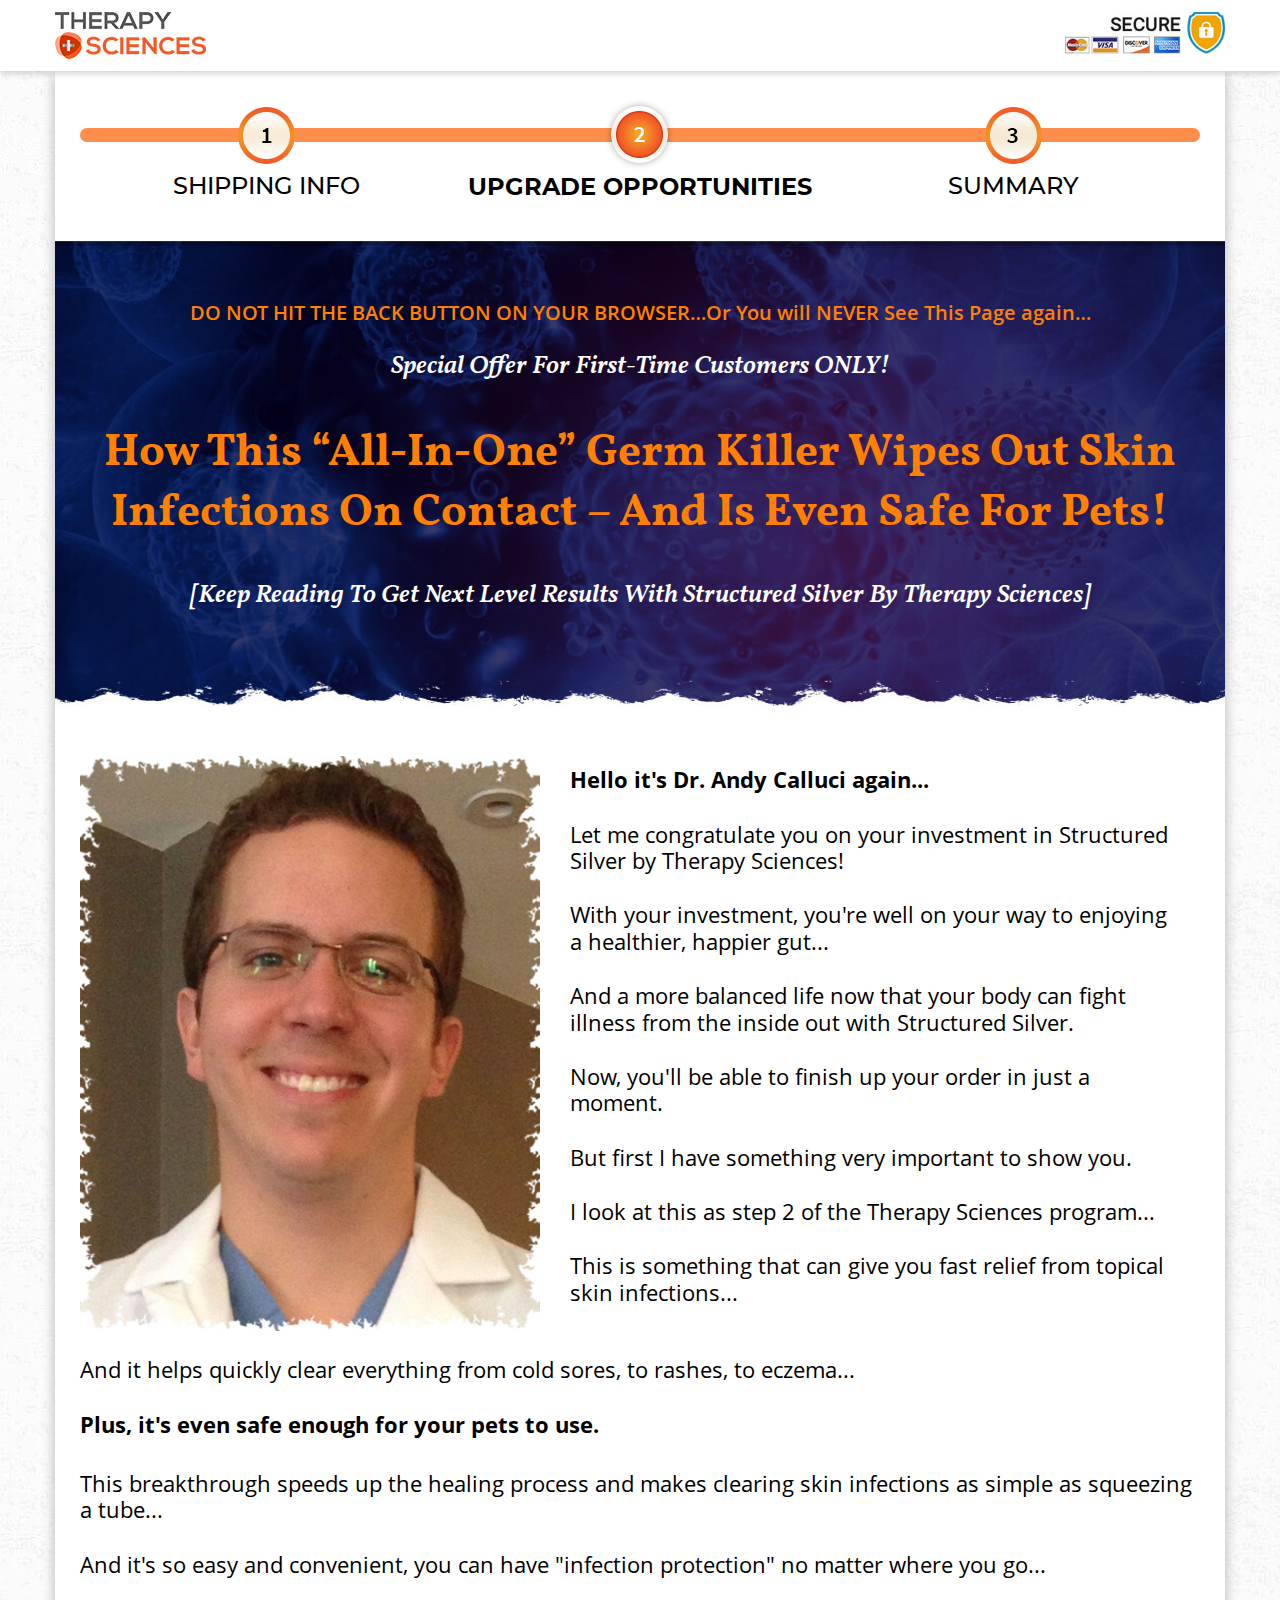
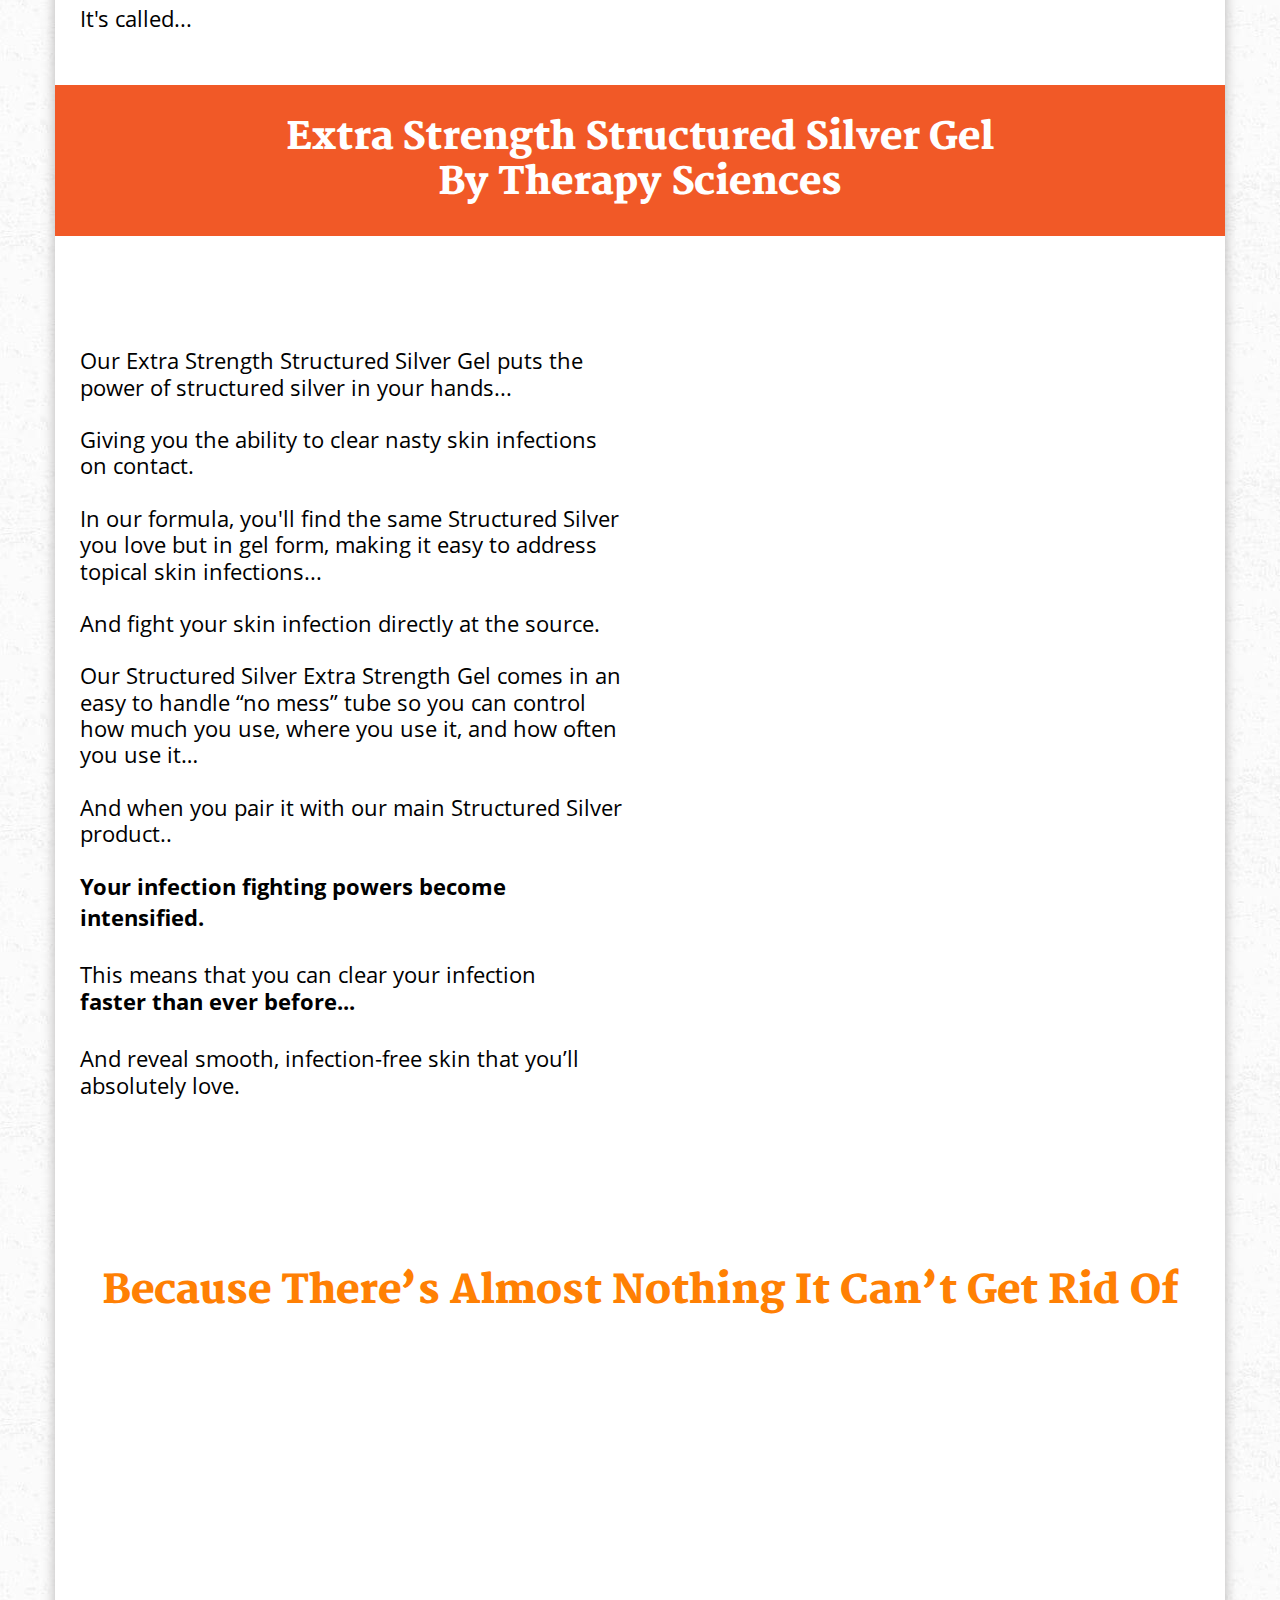
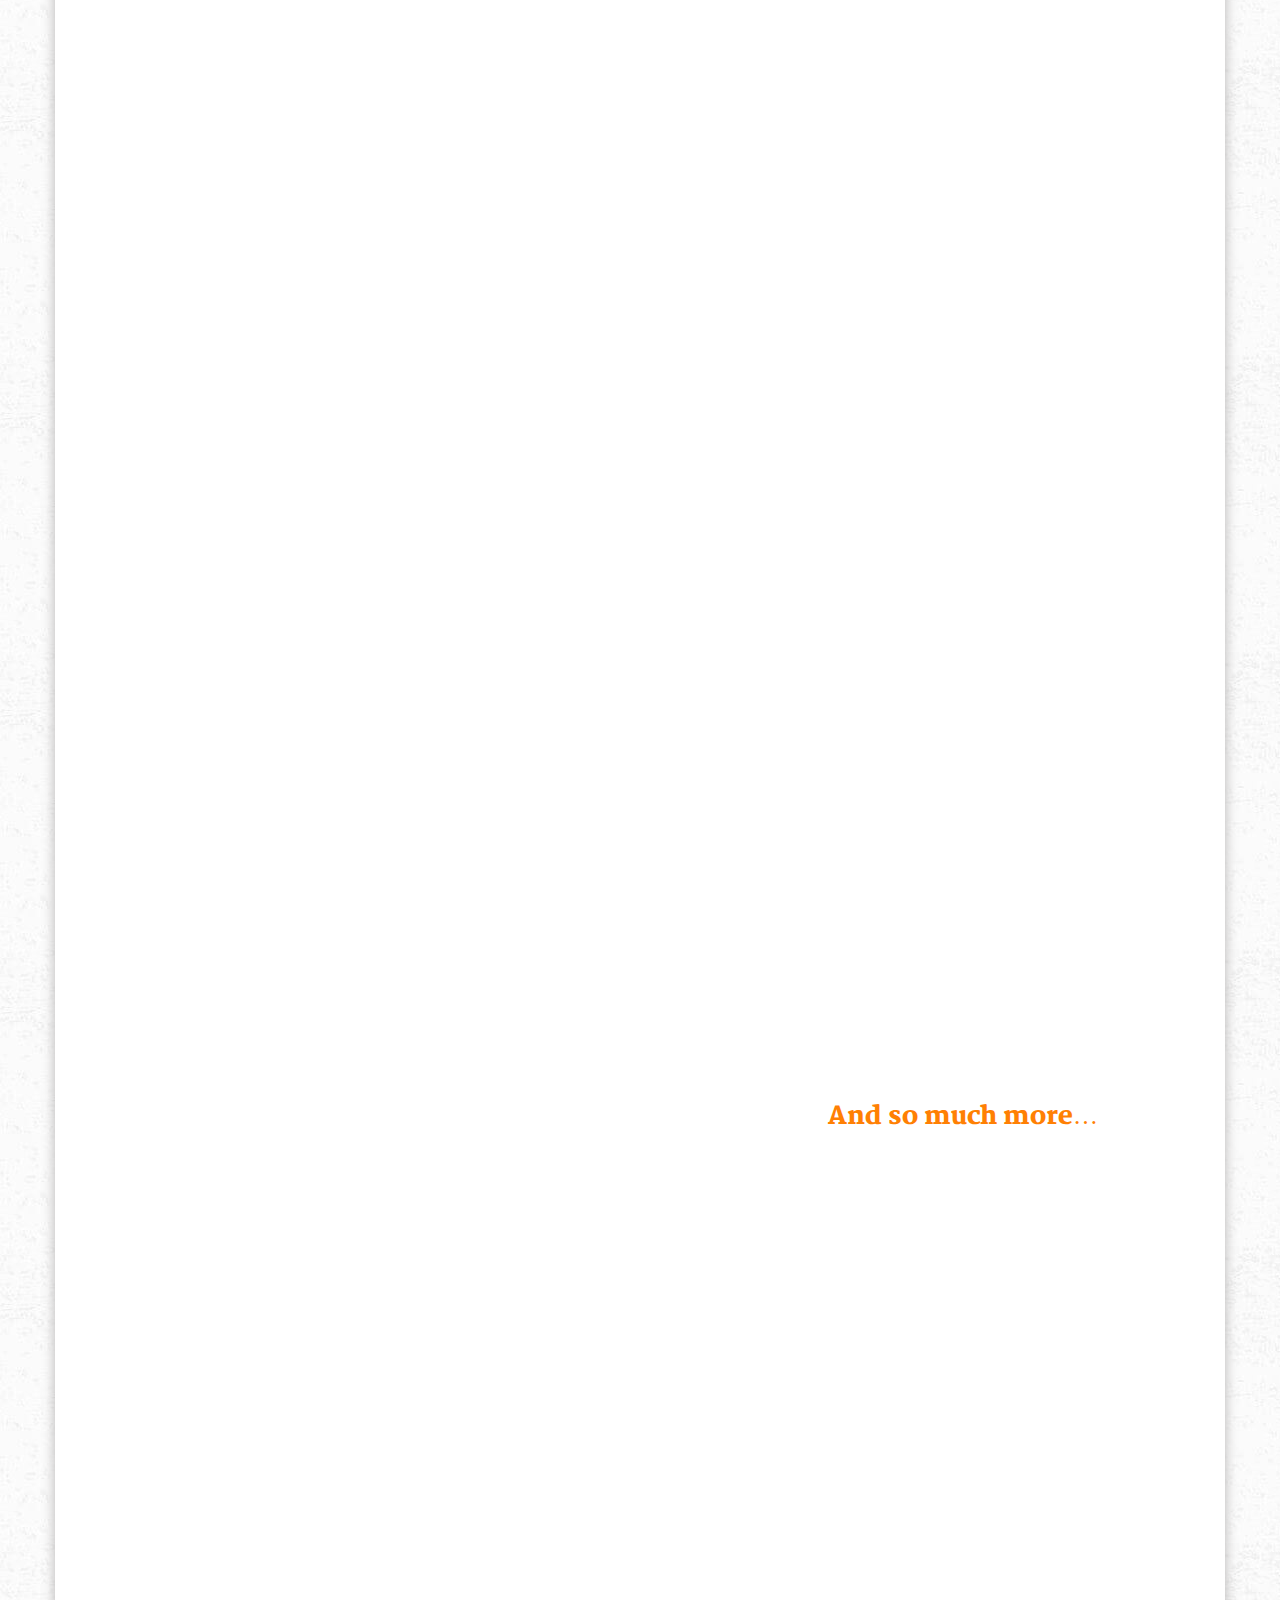
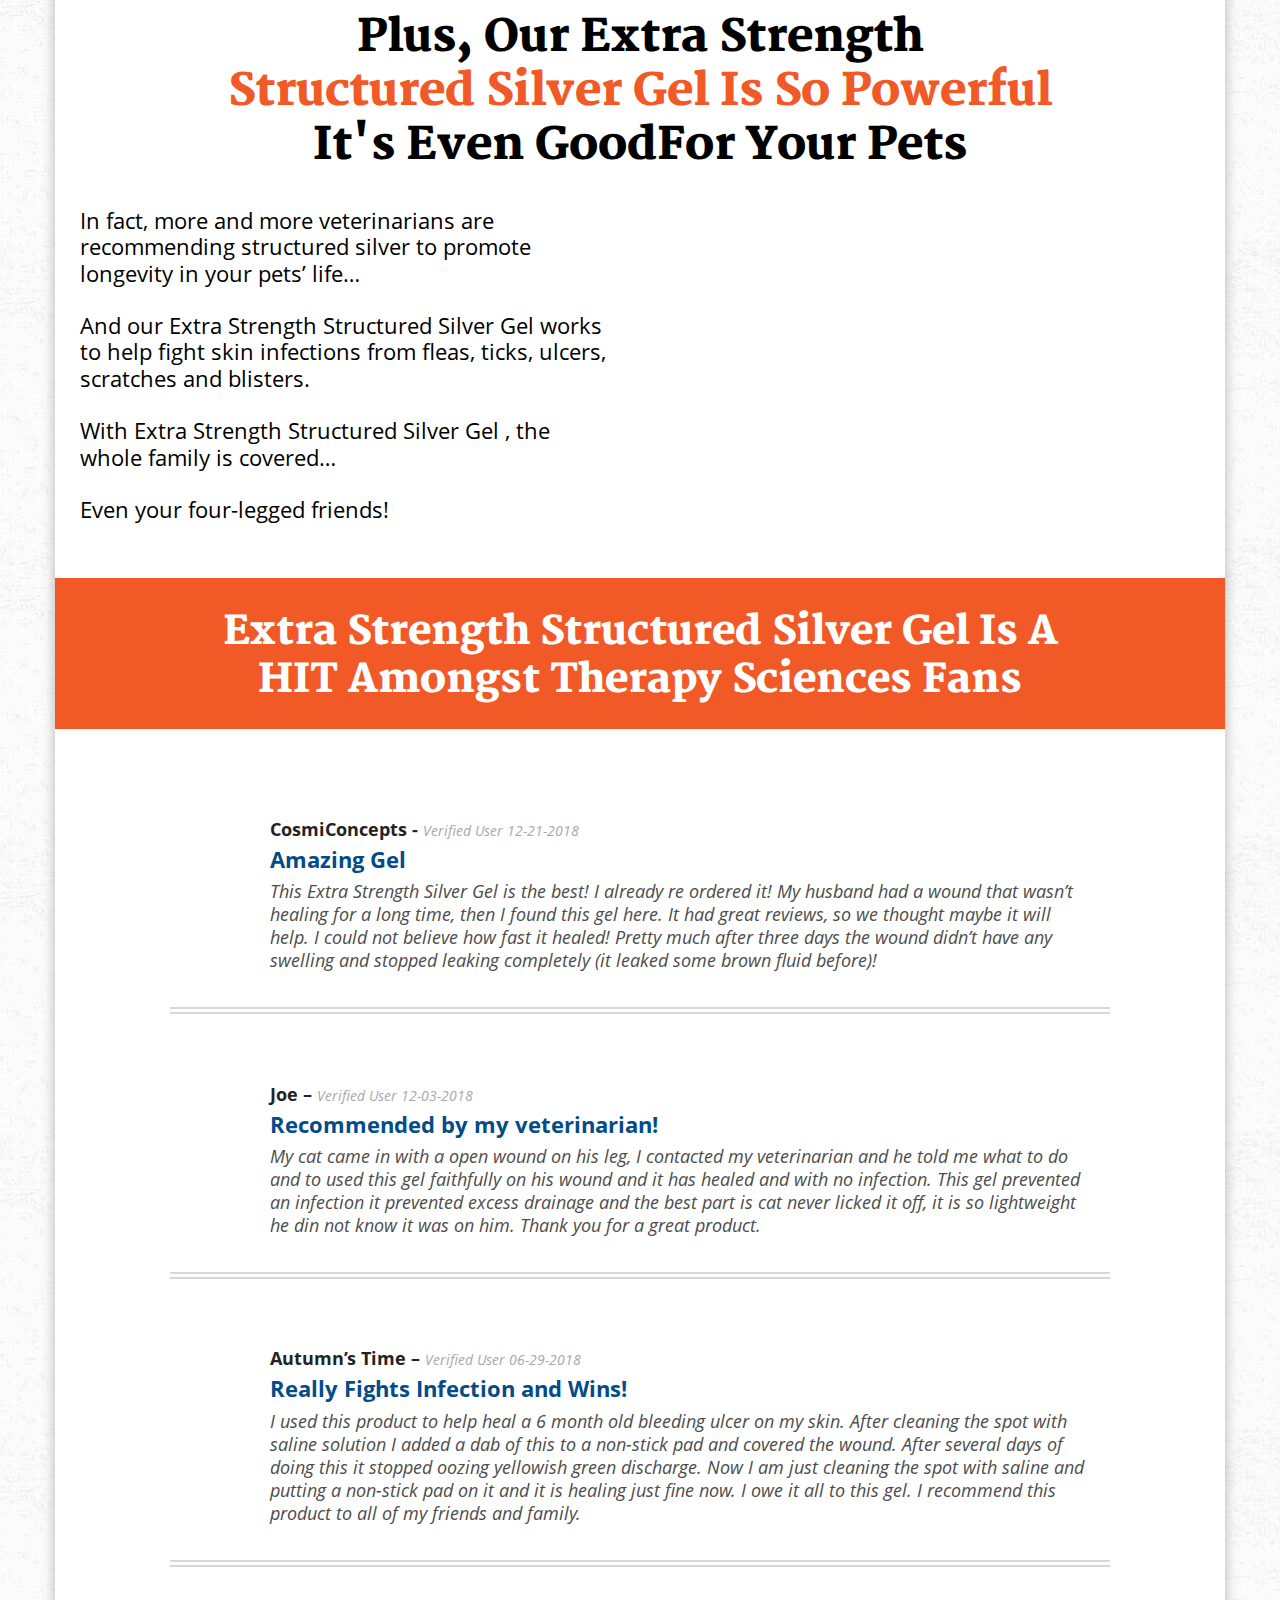
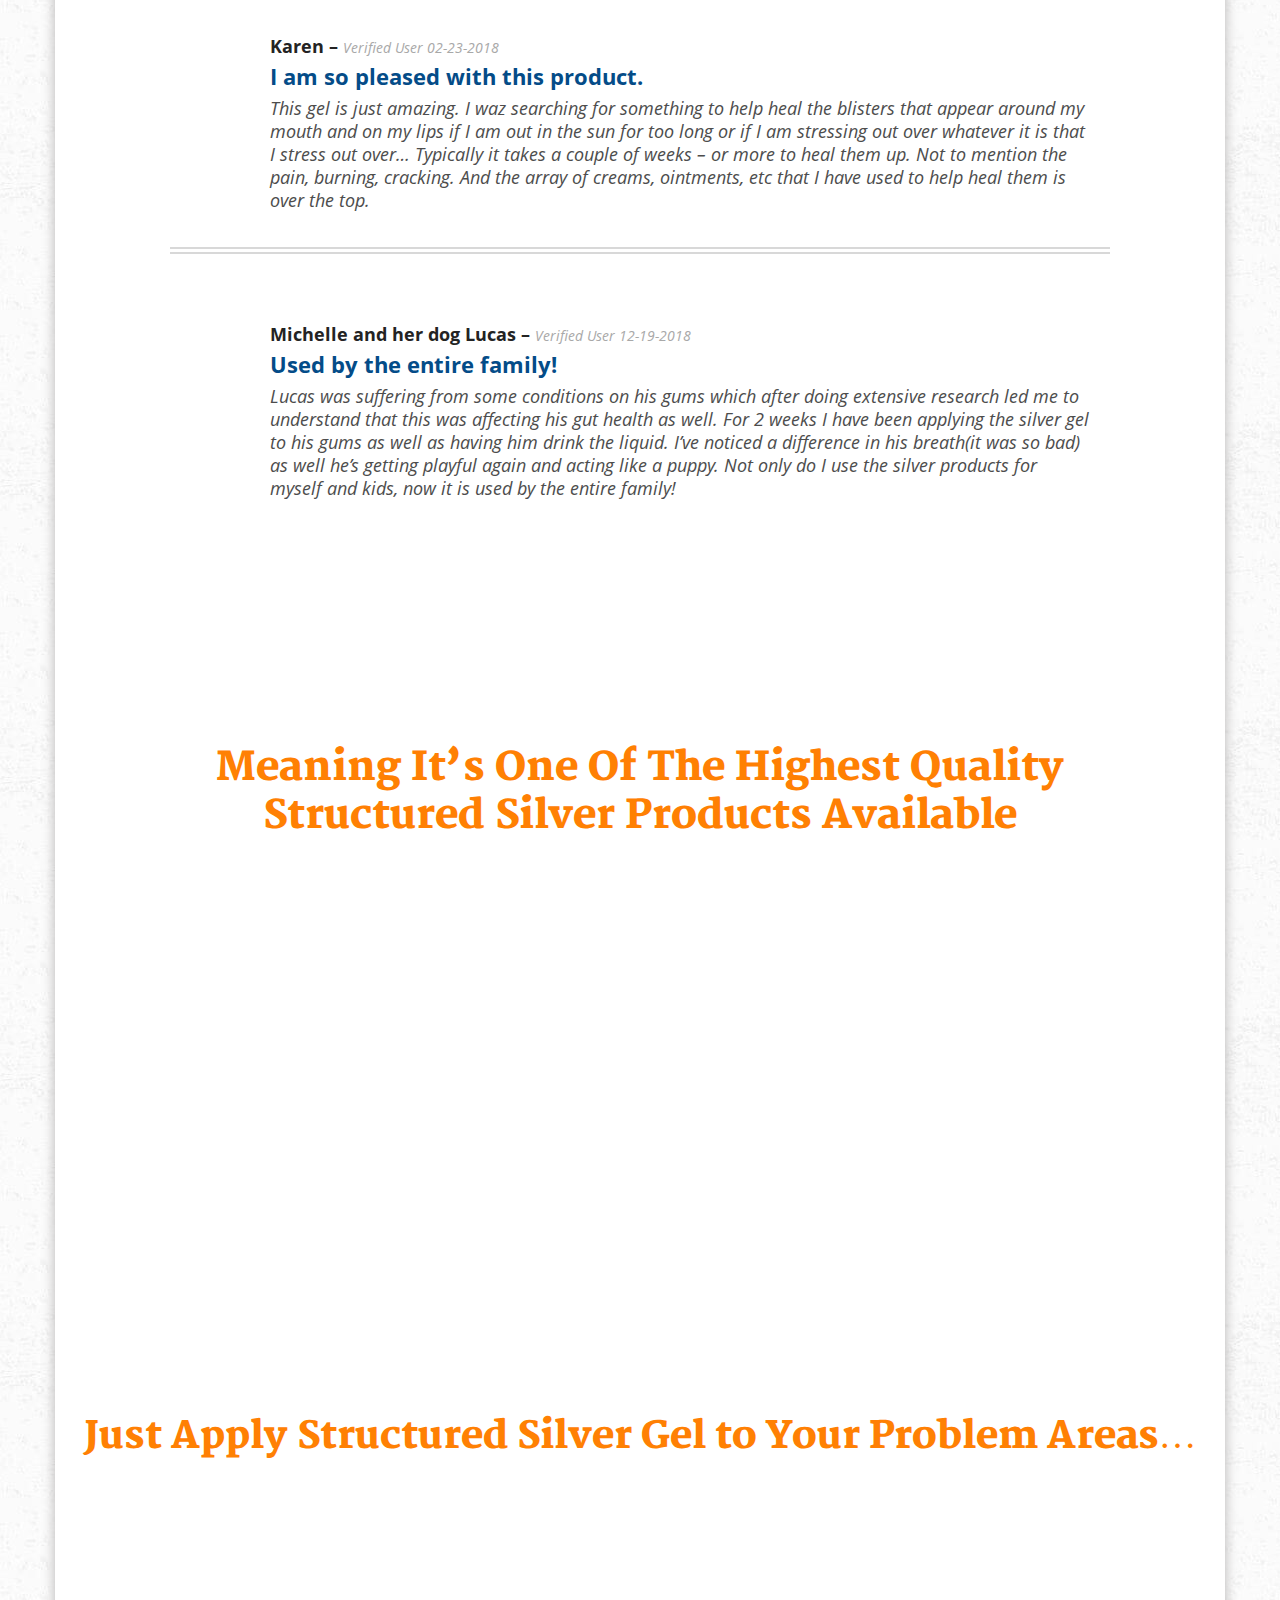
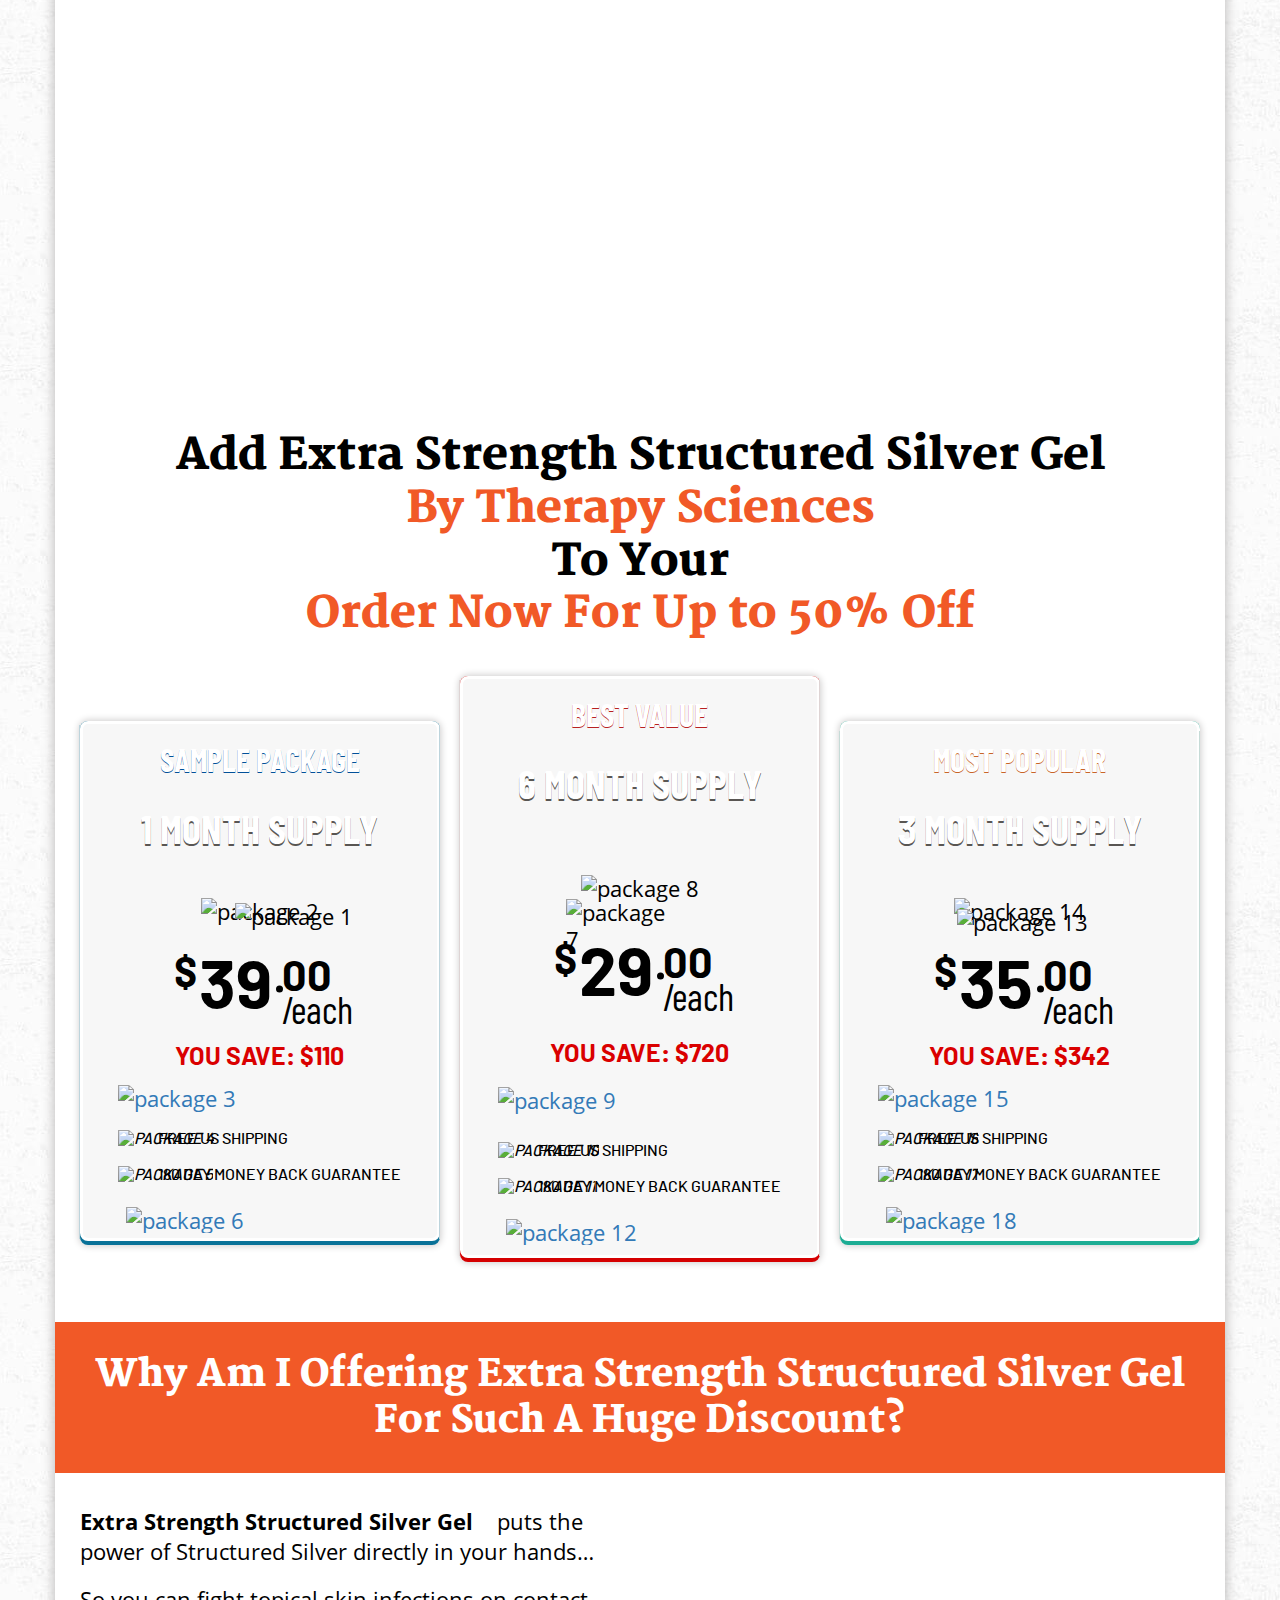
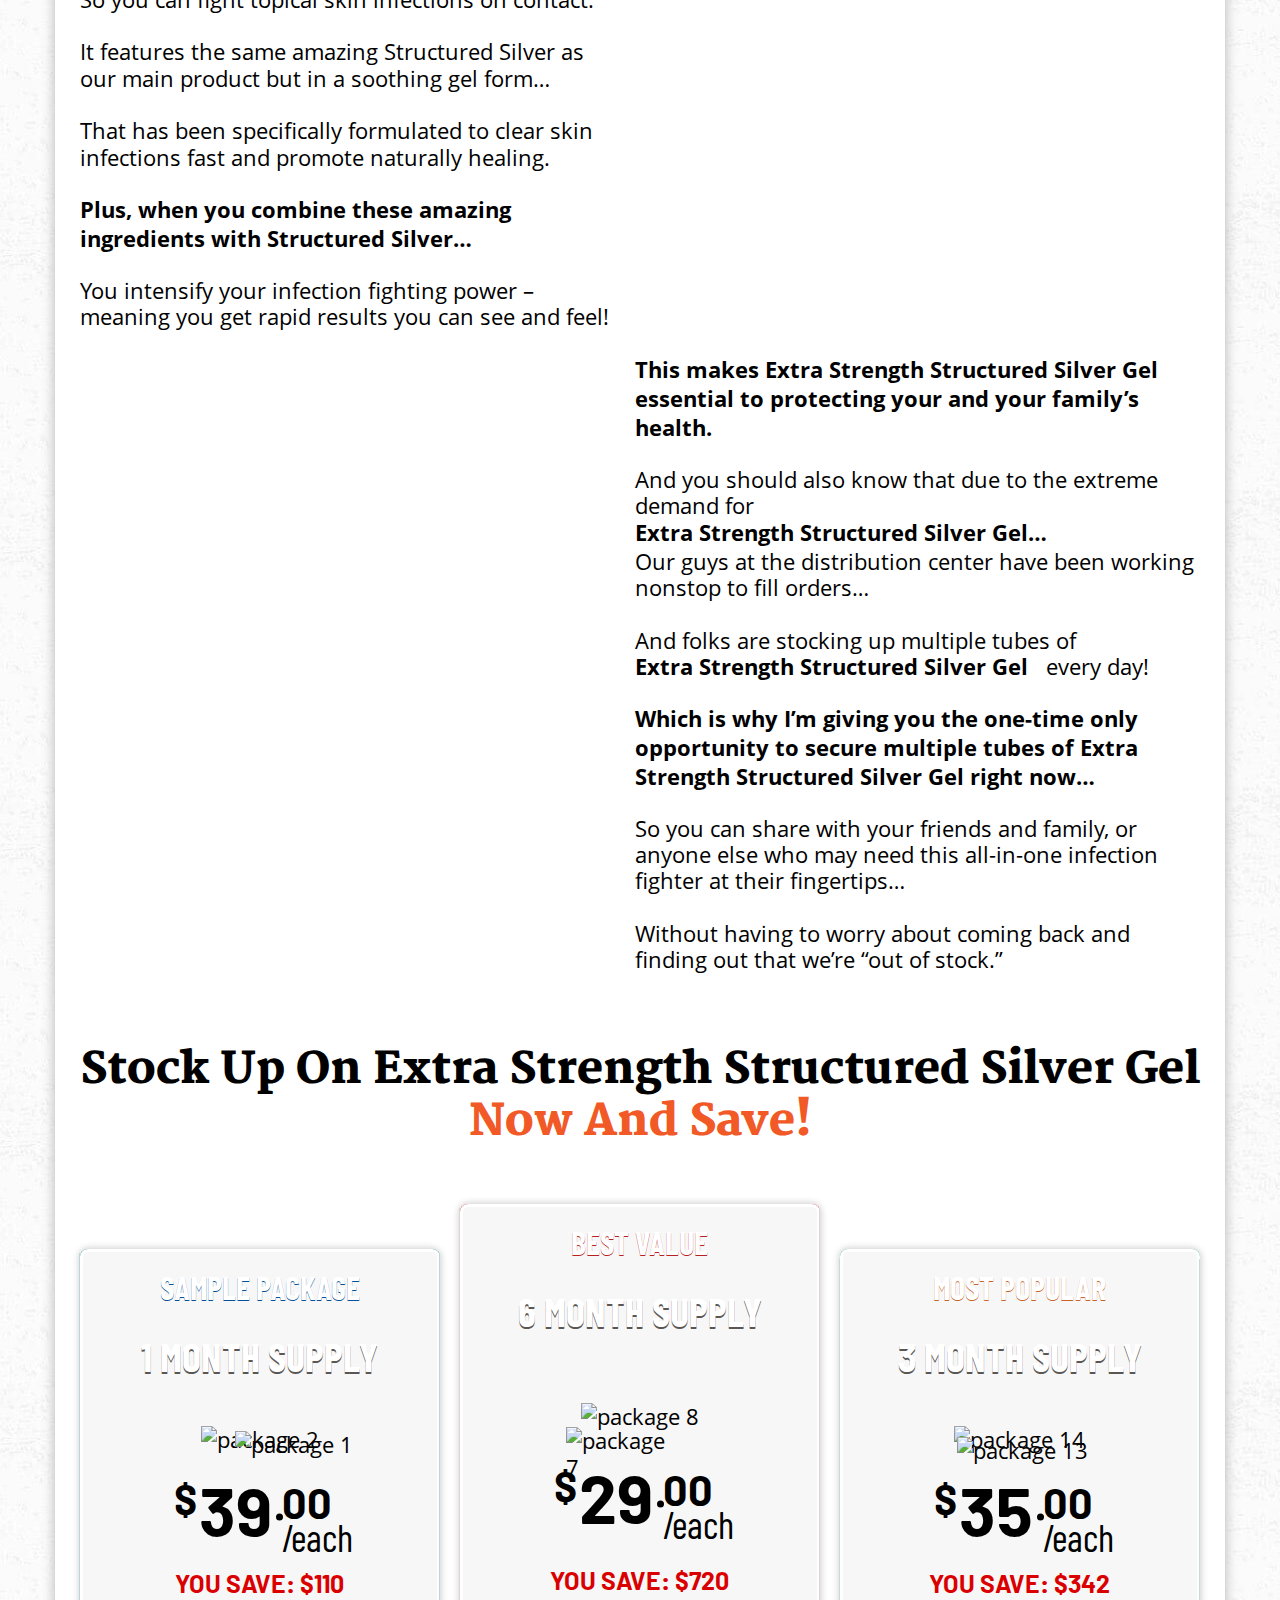
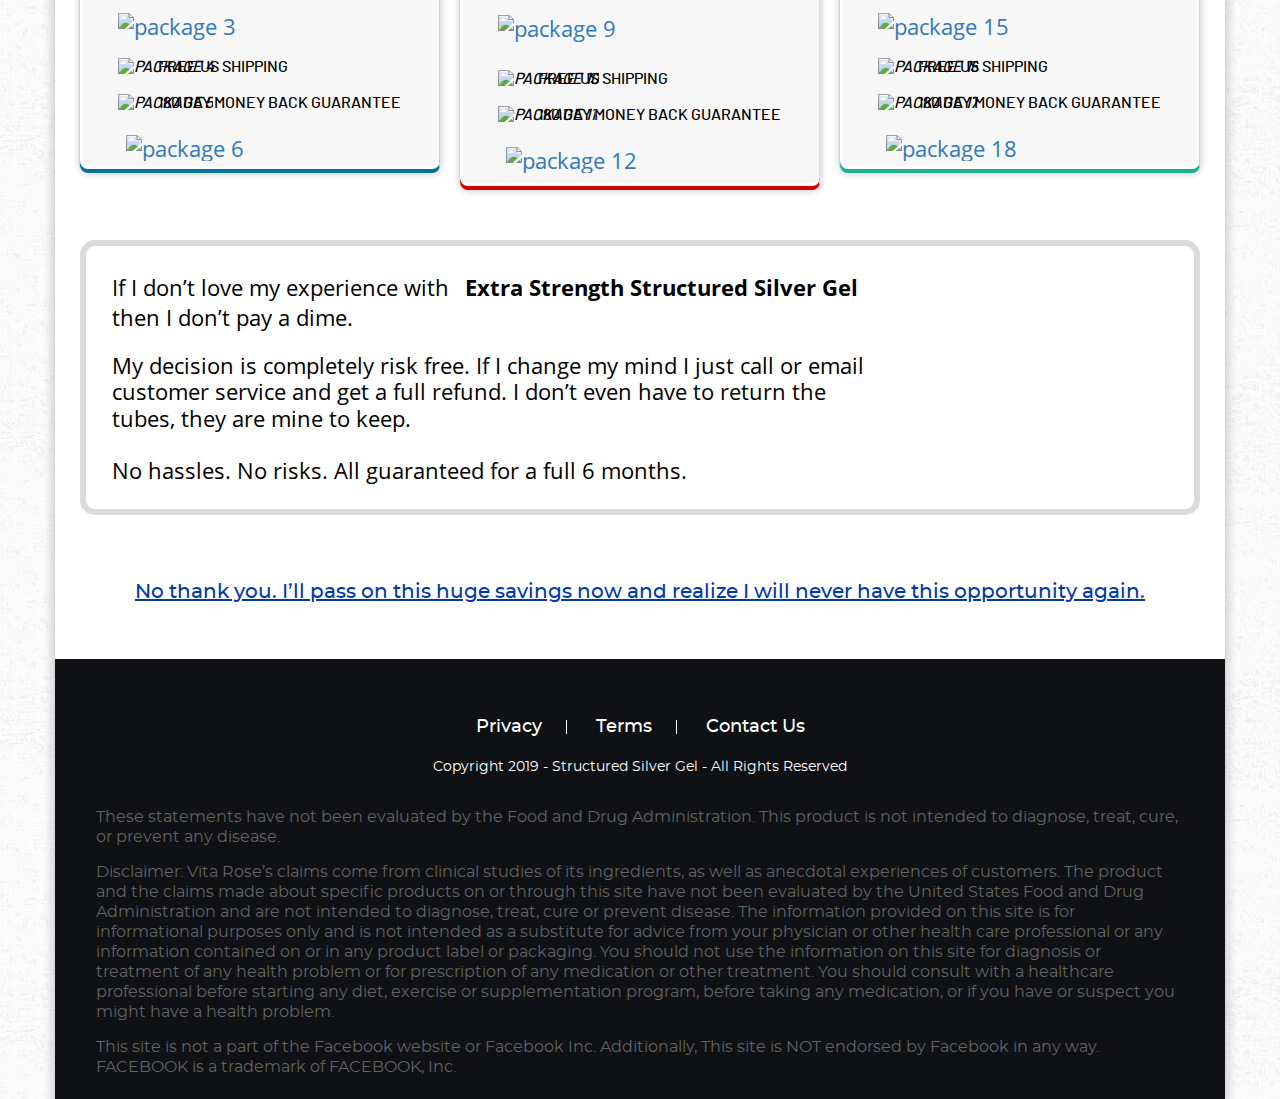
<file: index.html>
<!DOCTYPE html>
<html lang="en">
<head>
  <meta charset="utf-8">
  <meta name="viewport" content="width=device-width, initial-scale=1, maximum-scale=1, user-scalable=0">
  <title>Silver Gel</title>
  <meta name="robots" content="noindex,nofollow">
  <meta name="robots" content="noindex">
  <meta name="robots" content="nofollow"> 
  <link rel="icon" href="favicon.ico" type="image/x-icon"> 
  <link rel="stylesheet" href="assets/css/bootstrap.min.css">
<style type="text/css">
@font-face{font-family:'Montserrat-Regular';src:url(assets/fonts/Montserrat-Regular/montserrat-regular-webfont.woff2) format('woff2'),url(assets/fonts/Montserrat-Regular/montserrat-regular-webfont.woff) format('woff');font-weight:400;font-style:normal;font-display:swap}@font-face{font-family:'Montserrat-Medium';src:url(assets/fonts/Montserrat-Medium/montserrat-medium-webfont.woff2) format('woff2'),url(assets/fonts/Montserrat-Medium/montserrat-medium-webfont.woff) format('woff');font-weight:400;font-style:normal;font-display:swap}@font-face{font-family:'Montserrat-Bold';src:url(assets/fonts/Montserrat-Bold/montserrat-bold-webfont.woff2) format('woff2'),url(assets/fonts/Montserrat-Bold/montserrat-bold-webfont.woff) format('woff');font-weight:400;font-style:normal;font-display:swap}@font-face{font-family:'Montserrat-BoldItalic';src:url(assets/fonts/Montserrat-BoldItalic/Montserrat-BoldItalic.woff2) format('woff2'),url(assets/fonts/Montserrat-BoldItalic/Montserrat-BoldItalic.woff) format('woff');font-weight:400;font-style:normal;font-display:swap}@font-face{font-family:'Montserrat-SemiBold';src:url(assets/fonts/Montserrat-SemiBold/montserrat-semibold-webfont.woff2) format('woff2'),url(assets/fonts/Montserrat-SemiBold/montserrat-semibold-webfont.woff) format('woff');font-weight:400;font-style:normal;font-display:swap}@font-face{font-family:'Montserrat-SemiBoldItalic';src:url(assets/fonts/Montserrat-SemiBoldItalic/montserrat-semibolditalic-webfont.woff2) format('woff2'),url(assets/fonts/Montserrat-SemiBoldItalic/montserrat-semibolditalic-webfont.woff) format('woff');font-weight:600;font-style:italic;font-display:swap}@font-face{font-family:'Barlow-Medium';src:url(assets/fonts/Barlow-Medium/barlow-medium-webfont.woff2) format('woff2'),url(assets/fonts/Barlow-Medium/barlow-medium-webfont.woff) format('woff');font-weight:400;font-style:normal;font-display:swap}@font-face{font-family:'Barlow-Bold';src:url(assets/fonts/Barlow-Bold/barlow-bold-webfont.woff2) format('woff2'),url(assets/fonts/Barlow-Bold/barlow-bold-webfont.woff) format('woff');font-weight:400;font-style:normal;font-display:swap}@font-face{font-family:'Barlow-ExtraBold';src:url(assets/fonts/Barlow-ExtraBold/barlow-extrabold-webfont.woff2) format('woff2'),url(assets/fonts/Barlow-ExtraBold/barlow-extrabold-webfont.woff) format('woff');font-weight:400;font-style:normal}@font-face{font-family:'BarlowCondensed-Bold';src:url(assets/fonts/BarlowCondensed-Bold/barlowcondensed-bold-webfont.woff2) format('woff2'),url(assets/fonts/BarlowCondensed-Bold/barlowcondensed-bold-webfont.woff) format('woff');font-weight:400;font-style:normal;font-display:swap}@font-face{font-family:'BarlowCondensed-Regular';src:url(assets/fonts/BarlowCondensed-Regular/BarlowCondensed-Regular.woff2) format('woff2'),url(assets/fonts/BarlowCondensed-Regular/BarlowCondensed-Regular.woff) format('woff');font-weight:400;font-style:normal;font-display:swap}@font-face{font-family:'OpenSansRegular';src:url(assets/fonts/OpenSansRegular/OpenSansRegular.woff2) format('woff2'),url(assets/fonts/OpenSansRegular/OpenSansRegular.woff) format('woff');font-weight:400;font-style:normal;font-display:swap}@font-face{font-family:'OpenSansBold';src:url(assets/fonts/OpenSansBold/OpenSansBold.woff2) format('woff2'),url(assets/fonts/OpenSansBold/OpenSansBold.woff) format('woff');font-weight:400;font-style:normal;font-display:swap}@font-face{font-family:'OpenSansSemibold';src:url(assets/fonts/OpenSansSemibold/OpenSansSemibold.woff2) format('woff2'),url(assets/fonts/OpenSansSemibold/OpenSansSemibold.woff) format('woff');font-weight:400;font-style:normal;font-display:swap}@font-face{font-family:'OpenSansItalic';src:url(assets/fonts/OpenSansItalic/OpenSansItalic.woff2) format('woff2'),url(assets/fonts/OpenSansItalic/OpenSansItalic.woff) format('woff');font-weight:400;font-style:normal;font-display:swap}@font-face{font-family:'OpenSansLightItalic';src:url(assets/fonts/OpenSansLightItalic/OpenSansLightItalic.woff2) format('woff2'),url(assets/fonts/OpenSansLightItalic/OpenSansLightItalic.woff) format('woff');font-weight:400;font-style:normal;font-display:swap}@font-face{font-family:'Vollkorn-Bold';src:url(assets/fonts/Vollkorn-Bold/Vollkorn-Bold.woff2) format('woff2'),url(assets/fonts/Vollkorn-Bold/Vollkorn-Bold.woff) format('woff');font-weight:400;font-style:normal;font-display:swap}@font-face{font-family:"Vollkorn-Semibold";src:url(assets/fonts/Vollkorn-Semibold/Vollkorn-Semibold.woff) format("woff"),url(assets/fonts/Vollkorn-Semibold/Vollkorn-Semibold.woff2) format("woff2");font-weight:400;font-style:normal;font-display:swap}@font-face{font-family:'Vollkorn-SemiboldItalic';src:url(assets/fonts/Vollkorn-SemiboldItalic/Vollkorn-SemiboldItalic.woff2) format('woff2'),url(assets/fonts/Vollkorn-SemiboldItalic/Vollkorn-SemiboldItalic.woff) format('woff');font-weight:400;font-style:normal;font-display:swap}@font-face{font-family:'Merriweather-Black';src:url(assets/fonts/Merriweather-Black/Merriweather-Black.woff2) format('woff2'),url(assets/fonts/Merriweather-Black/Merriweather-Black.woff) format('woff');font-weight:400;font-style:normal;font-display:swap}*,*:focus,.btn,.btn:focus{outline:0!important;text-decoration:none}a,button,input{outline:0;border:0;-ms-transition:all .3s ease;-webkit-transition:all .3s ease;transition:all .3s ease}a,a:hover,a:focus,button:hover,button:focus{text-decoration:none;outline:0}body{background:#fff;color:#000;font-size:22px;line-height:1.2;font-family:'OpenSansRegular';background:url(assets/images/body-bg.jpg)}img{max-width:100%;height:auto}.ulc{margin:0;padding:0;list-style:none}.overlay-link{position:absolute;left:0;top:0;right:0;bottom:0;z-index:10}.container{max-width:1200px;width:100%}.hide-md{display:block!important}.show-md{display:none!important}.hide-sm{display:block!important}.show-sm{display:none!important}.hide-xs{display:block!important}.show-xs{display:none!important}p{margin-bottom:26px}a{word-wrap:break-word}strong{font-weight:400}.plr-30{padding-left:30px!important;padding-right:30px!important}.plr-20{padding-left:20px!important;padding-right:20px!important}.plr-10{padding-left:10px!important;padding-right:10px!important}.plr-5{padding-left:5px!important;padding-right:5px!important}.fl-page-bdy-controller{max-width:1170px;margin:0 auto;background:#fff;-webkit-box-shadow:0 5px 12px 0 rgba(180,179,179,1);-moz-box-shadow:0 5px 12px 0 rgba(180,179,179,1);box-shadow:0 5px 12px 0 rgba(180,179,179,1)}h1{font-size:45px}h2{font-size:40px}h3{font-size:26px}h4{font-size:20px}.h1,.h2,.h3,.h4,.h5,.h6,h1,h2,h3,h4,h5,h6{margin-top:0;line-height:1.2}header.fl-hdr{background:#fff;-ms-transition:all 0.5s ease;-webkit-transition:all 0.5s ease;transition:all 0.5s ease;-ms-box-shadow:0 3px 6px 0 rgba(0,0,0,.16);-webkit-box-shadow:0 3px 6px 0 rgba(0,0,0,.16);box-shadow:0 3px 6px 0 rgba(0,0,0,.16);position:relative;z-index:5}.header-innr{background:#fff;padding:12px 0}.hdr-left,.hdr-rgt{width:50%;float:left}.hdr-left{padding-right:30px}.hdr-rgt{text-align:right}.hdr-logo,.secure-img{display:inline-block;vertical-align:baseline;max-width:160px}.header .secure-img{max-width:225px}.fl-hdr img{width:100%}.fl-shipping{padding-bottom:28px;background:#fff;box-sizing:border-box;position:relative}.fl-shipping img{display:inline-block;position:relative;top:36px;width:57px;height:57px}.fl-shipping .two_sec img{top:28px;width:71px;height:71px}.fl-shipping-col{width:33.333%;float:left;padding-left:7px;padding-right:7px}.fl-shipping h4{color:#000;font-family:'Montserrat-Medium';text-transform:uppercase;font-size:24px;margin-top:45px;width:100%}.fl-shipping .two_sec>h4{font-family:'Montserrat-Bold';margin-top:32px}.fl-shipping:before{content:"";height:14px;width:100%;position:absolute;background:#ff8e4c;left:0;right:0;border-radius:50px;top:57px}.fl-special-offer-sec{position:relative;z-index:1}.fl-special-offer-bg{position:absolute;top:0;bottom:0;left:0;right:0;background-repeat:no-repeat!important;background-size:cover!important;background-position:center bottom!important;z-index:2}.special-offer-dsc{position:relative;z-index:3;padding:60px 0 85px;color:#fff}.special-offer-dsc h4{font-family:'OpenSansSemibold';color:#ff8003;margin-bottom:26px}.special-offer-dsc h3{font-family:'Vollkorn-SemiboldItalic';margin-bottom:42px}.special-offer-dsc h1{font-family:'Vollkorn-Bold';margin-bottom:36px;line-height:60px;color:#ff8003}.special-offer-dsc span{font-size:26px;display:inline-block;vertical-align:baseline;margin-bottom:10px;font-family:'Vollkorn-SemiboldItalic'}.fl-content-sec-3-wrp{padding:50px 0 25px;background:#fff}.fl-content-sec-3-img{width:41.06%;float:left}.fl-content-sec-3-des{width:58.94%;float:left;padding:10px 30px 0}.fl-content-sec-3-wrp img{width:100%;height:auto}.fl-content-sec-3-wrp p{margin-bottom:28px}.fl-content-sec-3-wrp p span{font-family:'OpenSansBold'}.fl-content-sec-3-full-w-des{padding-top:23px}span.fl-txt-line-bg{font-family:'OpenSansBold';display:inline-block;vertical-align:baseline;background-repeat:no-repeat!important;background-position:center center!important;background-size:100% 100%!important;margin-right:-15px;margin-left:-15px;padding-left:15px;padding-right:15px;padding-bottom:5px;color:#000}.fl-content-sec-4-wrp{padding-bottom:45px}.fl-content-sec-4-head{background-repeat:no-repeat!important;background-position:center bottom 1px!important;background-size:cover!important;padding:27px 10px 23px;text-align:center;color:#fff;font-family:'Merriweather-Black';margin-bottom:33px}.fl-content-sec-4-head h3{margin-bottom:0}.fl-extra-strength-lft p .fl-txt-line-bg{margin-left:-8px;padding-left:8px}.fl-extra-strength-img{margin-bottom:50px}.fl-extra-strength-rgt{width:48.73%}.fl-extra-strength-lft{width:51.27%;padding-right:27px}.health-risks-grd-sec-wrp{padding-top:50px;padding-bottom:50px;position:relative;background-repeat:no-repeat!important;background-size:cover!important;background-position:center center!important}.top-wave-img{position:absolute;left:0;right:0;top:-1px;z-index:1;height:14px;background-size:cover!important;background-repeat:no-repeat!important;background-position:center top!important}.btm-wave-img{position:absolute;left:0;right:0;bottom:-1px;z-index:1;height:14px;background-size:cover!important;background-repeat:no-repeat!important;background-position:center bottom!important}.fl-health-risks-head{padding-bottom:40px}.fl-health-risks-head h2{margin:0;color:#fff;text-align:center;font-family:'Merriweather-Black'}.fl-health-risks-head span{display:inline-block;vertical-align:baseline;color:#ff8003}.fl-health-risks-content{color:#fff}.health-risks-grd-wrp{padding-top:30px}.health-risks-grd-wrp li{width:100%;max-width:368px;display:inline-block;vertical-align:top;margin-bottom:60px}.health-risks-img{width:233px;height:232px;margin:0 auto;background-repeat:no-repeat!important;background-size:cover!important;background-position:center center!important}.health-risks-dsc h3{margin:0;font-family:'Merriweather-Black';text-align:center;margin-top:20px;font-size:25px;line-height:1.3;color:#fff}.health-risks-dsc a{display:inline-block;vertical-align:baseline;text-decoration:none;text-decoration:none;font-size:25px;line-height:27px;color:#ff8003;font-family:'Merriweather-Black';padding-top:95px}.health-risks-dsc a:hover{opacity:.5}.plus-our-content-sec-wrp{padding-top:50px;padding-bottom:30px}.plus-our-head{padding-bottom:30px}.plus-our-head h1{margin:0;font-family:'Merriweather-Black';text-align:center}.plus-our-head h1 span{display:inline-block;vertical-align:baseline;color:#f15927}.plus-our-dsc{padding-top:5px;padding-right:10px}.hdr-btm-wave-img{position:absolute;left:0;right:0;bottom:-1px;z-index:1;height:10px;background-position:center bottom!important;background-repeat:repeat-x!important}.profile-show-sec-wrp{padding-bottom:25px}.profile-show-headding{padding:30px 15px 25px;margin-left:-25px;margin-right:-25px;position:relative}.profile-show-headding h2{margin:0;color:#fff;text-align:center;font-family:'Merriweather-Black'}.profile-show-wrp{padding-top:20px;padding-left:90px;padding-right:90px}.profile-show-wrp ul li{border-bottom:2px solid #d8d8d8;border-top:2px solid #d8d8d8;margin-bottom:3px}.profile-show-wrp ul li:first-child{border-top:0}.profile-show-wrp ul li:last-child{border-bottom:0}.profile-show-inr{padding:30px 17px 35px 0}.profile-show-wrp ul li:nth-child(2) .profile-show-inr{padding-right:17px}.profile-dsc{padding-left:100px;background-repeat:no-repeat;background-position:2px 5px;background-size:84px 84px;padding-top:8px}.profile-dsc h3{margin:0;color:#044c88;font-family:'OpenSansBold';font-size:22px;line-height:1.2}.profile-dsc h5{margin:0;font-size:18px;line-height:20px;color:#232323;font-family:'OpenSansBold';margin-bottom:5px;margin-top:5px}.profile-dsc h5 em{display:inline-block;vertical-align:baseline;color:#a8a8a8;font-family:'OpenSansItalic';font-size:14px}.profile-show-inr blockquote{padding:0;margin:0;border-left:0;font-size:18px;line-height:23px;padding-top:8px;color:#4d4d4d;font-family:'OpenSansItalic';font-style:italic}.sl-out-stock-sec{position:relative;padding-top:65px;padding-bottom:20px}.out-stock-sec-hdr{padding-bottom:40px}.out-stock-sec-hdr h2{margin:0;color:#fff;text-align:center;font-family:'Merriweather-Black';line-height:1.2}.out-stock-sec-hdr h2 span{display:inline-block;vertical-align:baseline;color:#ff8003;padding-top:20px}.sl-out-stock-sec .dft-text-module{color:#fff}.out-stock-btm-head{padding-top:35px}.out-stock-btm-head h2{margin:0;color:#fff;font-family:'Merriweather-Black';text-align:center;font-size:38px}.out-stock-btm-head h2 span{color:#ff8003;padding-bottom:10px;display:inline-block;vertical-align:baseline}.dft-text-btm-module{color:#fff;padding-top:20px}.dft-text-btm-module mark.brading-txt,.sl-out-stock-sec .dft-text-module mark.brading-txt,.fl-health-risks-content mark.brading-txt,.sl-out-stock-sec .out-stock-sec-hdr mark.brading-txt,.profile-show-headding mark.brading-txt,.plus-our-head mark.brading-txt,.fl-health-risks-head mark.brading-txt{color:#fff}.plus-our-head mark.brading-txt{color:#f15927}.dft-multiline-bg span{background-size:100% 100%!important;background-repeat:no-repeat!important;background-position:center center;background-size:contain;display:inline-block;vertical-align:baseline;font-family:'OpenSansBold';color:#000;padding:0 18px 3px 15px}.dst-ml-15 span{margin-left:-15px}.dft-text-module-20{margin-left:-20px}.dft-multiline-bg p{margin-bottom:0}.dft-text-module .dft-multiline-bg p:last-child{padding-bottom:22px}.fl-risk-free-des-sec-1{padding-bottom:40px}.out-stock-sec-grd-img{padding-top:5px}.fl-offering-sec-hdr{text-align:center;padding:30px 10px 30px;background-repeat:repeat-x!important;background-size:cover!important;background-position:center bottom 1px!important;margin-bottom:35px;position:relative}.hdr-btm-wave-img{position:absolute;left:0;right:0;bottom:-1px;z-index:1;height:10px;background-position:center bottom!important;background-repeat:repeat-x!important}.fl-offering-sec-hdr h2{margin:0;color:#fff;font-size:38px;font-family:'Merriweather-Black'}.fl-offering-sec-hdr h2 mark.brading-txt{color:#fff}.fl-risk-free-des-controller{border:6px solid #dbdbdb;padding:28px 45px 0 26px;border-radius:15px;background:#fff;display:flex;align-items:center}.fl-risk-free-des{order:1}.fl-risk-free-des-rgt-img{order:2}.fl-risk-free-des{float:left;width:74%;padding-right:0}.fl-risk-free-des-rgt-img{float:right;text-align:right;width:26%;padding-bottom:22px;padding-left:20px}.fl-risk-free-des-rgt-img img{margin-top:-5px}.thank-you-line{text-align:center}.fl-pkg-section-1{padding-top:10px}.fl-pkg-section-1 .fl-pkg-transparent-hdr h1{padding-bottom:80px}.fl-ftr-top-sec .thank-you-line strong{display:block;text-decoration:underline;font-weight:400;color:#0039ad;font-family:'Montserrat-Medium';padding-bottom:55px;padding-top:65px;font-size:20px;line-height:24px}.fl-pkg-transparent-hdr h1{padding:0 10px 100px;margin-bottom:0;font-size:44px;text-align:center;font-family:'Merriweather-Black'}mark.brading-txt{display:inline-block;vertical-align:baseline;margin:0;padding:0;background:transparent;color:inherit}.fl-pkg-transparent-hdr h1 span{display:block;color:#f15927}.fl-pkg-sec-ftr-des{padding-top:65px;text-align:left;padding-bottom:24px}.pkg-area-con-bg{padding:45px 0 50px;background-size:cover!important;background-position:center center}.pkg-area-con-bg.pkg-area-con-bg-1{padding-top:0}.fl-pkg-grd-controller>ul>li{float:left;width:33.333%;padding:0 10px}.fl-pkg-grd-col-btm-bdr{background:#097298;border-radius:8px;padding-bottom:4px;-webkit-box-shadow:0 0 7px 1px rgba(207,205,205,1);-moz-box-shadow:0 0 7px 1px rgba(207,205,205,1);box-shadow:0 0 7px 1px rgba(207,205,205,1)}.fl-pkg-grd-col-bdr-solid{position:relative}.fl-pkg-grd-col-bdr-solid:before,.fl-pkg-grd-col-bdr-solid:after{content:"";background:#bdd4dc;position:absolute;top:4px;bottom:2px;width:1px;z-index:1}.order1 .fl-pkg-grd-col-bdr-solid:before,.order1 .fl-pkg-grd-col-bdr-solid:after{background:#ded4d4}.order2 .fl-pkg-grd-col-bdr-solid:before,.order2 .fl-pkg-grd-col-bdr-solid:after{background:#c6dbd7;top:10px}.fl-pkg-grd-col-bdr-solid:before{left:-1px}.fl-pkg-grd-col-bdr-solid:after{right:0}.fl-pkg-grd-col{padding-bottom:5px;position:relative}.fl-pkg-grd-controller>ul>li:nth-child(2) .fl-pkg-grd-col-btm-bdr{margin-top:-45px}.fl-pkg-grd-controller>ul>li:nth-child(2) .fl-pkg-grd-col-btm-bdr{background:#d50001}.fl-pkg-grd-controller>ul>li:nth-child(3) .fl-pkg-grd-col-btm-bdr{background:#1dad94}.fl-pkg-grd-controller>ul>li:nth-child(2) .fl-pkg-grd-col{padding-bottom:10px}.fl-pkg-grd-controller>ul>li:nth-child(2) .fl-pkg-grd-ftr ul{padding-top:10px}.fl-pkg-grd-controller>ul>li:nth-child(2) .fl-pkg-price{margin-bottom:20px}.fl-pkg-grd-controller>ul>li:nth-child(2) .fl-pkg-grd-col-fea-img{padding-bottom:45px;padding-top:50px}.fl-pkg-grd-controller>ul>li:nth-child(2) .fl-pkg-grd-ftr{padding-top:15px}.fl-pkg-grd-col-hdr{border-radius:5px 5px 0 0}.fl-pkg-grd-col-hdr span,.fl-pkg-grd-col-hdr strong{display:block}.fl-pkg-grd-col-hdr{text-transform:uppercase;text-align:center;color:#fff;background-repeat:repeat-x!important;background-size:cover!important}.fl-pkg-grd-col-hdr span{font-size:32px;line-height:36px;font-family:'BarlowCondensed-Bold';padding:20px 10px 30px;background-repeat:repeat-x!important;border-radius:5px 5px 0 0;text-shadow:0 1px #025199}.order1 .fl-pkg-grd-col-hdr span{text-shadow:0 1px #b82121}.order2 .fl-pkg-grd-col-hdr span{text-shadow:0 1px #c86428}.fl-pkg-grd-col-hdr strong{padding:0 10px 12px 10px;font-size:40px;line-height:45px;font-family:'BarlowCondensed-Bold';text-shadow:0 2px #595653}.fl-pkg-grd-col-fea-img{margin:0 auto;position:relative;display:table;padding:28px 15px 35px}.fl-pkg-grd-col-fea-img div{display:inline-block;vertical-align:baseline}.fl-pkg-grd-col-fea-img span{position:absolute;right:32px;top:16px}.order3 .fl-pkg-grd-col-fea-img span{right:-19px;top:33px}.order1 .fl-pkg-grd-col-fea-img span{top:77px;right:32px}.order2 .fl-pkg-grd-col-fea-img span{right:12px;top:39px}.fl-pkg-grd-col{background:#f7f7f7;border:3px solid #fff;border-radius:8px}.fl-pkg-price{position:relative;text-align:center;display:inline-block;vertical-align:baseline;padding:0 76px 0 28px;margin-bottom:10px}.fl-pkg-price:before{content:"$";position:absolute;left:3px;top:-7px;font-size:42px;line-height:100%;font-family:'Barlow-Bold';margin-right:2px}.fl-pkg-price:after{content:"";position:absolute;width:7px;height:7px;background:#000;border-radius:100%;font-family:'Barlow-Bold';margin-right:2px;right:63px;top:50%;transform:translateY(-50%);-ms-transform:translateY(-50%);-webkit-transform:translateY(-50%)}.fl-pkg-price strong{font-size:68px;line-height:58px;font-weight:400;font-family:'Barlow-Bold';display:inline-block}.fl-pkg-price sup{position:absolute;right:16px;font-size:43px;font-family:'Barlow-Bold';top:-3px;line-height:100%}.fl-pkg-price sub{position:absolute;right:-5px;font-size:38px;bottom:9px;font-family:'BarlowCondensed-Regular'}.fl-creditcards{padding-left:8px;padding-top:5px}.fl-pkg-save-price{padding-top:15px}.fl-pkg-save-price strong{font-family:'Barlow-Bold';display:block;font-weight:400;font-size:25px;text-transform:uppercase;color:#da0000}.fl-footer-wrap{background-color:#0f1114;color:#fff;text-align:center;padding:58px 0 22px;font-size:14px;line-height:19px;font-family:'Montserrat-Regular'}.fl-footer-inner{padding:0 13px}.fl-footer-wrap p{font-size:14px;line-height:19px;margin-bottom:0}.fl-ftr-nav ul{padding-bottom:20px}.fl-ftr-nav ul li,.fl-ftr-nav ul li a{display:inline-block;vertical-align:baseline}.fl-ftr-nav ul li{font-size:18px;line-height:20px;font-family:'Montserrat-Medium'}.fl-ftr-nav ul li:first-child{padding-left:0}.fl-ftr-nav ul li:last-child{padding-right:0}.fl-ftr-nav ul li a{color:inherit}.fl-ftr-nav ul li a:hover{opacity:.7}.fl-pkg-grd-ftr{padding-left:10px;padding-right:10px;display:table;margin:0 auto;padding-top:10px}.fl-add-to-cart-btn-img{margin-bottom:15px}.fl-add-to-cart-btn-img a{display:inline-block;vertical-align:baseline}.fl-pkg-grd-ftr ul li{position:relative;padding:3px 0 15px 40px;font-size:16px;line-height:18px;text-transform:uppercase;font-family:'Barlow-Medium'}.fl-pkg-grd-ftr ul li em{position:absolute;left:0;top:0}.fl-copyright{padding-bottom:30px}.fl-copyright p{text-align:center}.fl-ftr-nav ul li{padding:0 25px;position:relative}.fl-ftr-nav ul li:not(:last-child):after{content:"";width:1px;height:14px;position:absolute;left:100%;margin-left:-1px;background:#fff;top:50%;transform:translateY(-50%);-ms-transform:translateY(-50%);-webkit-transform:translateY(-50%)}.fl-ftr-des{color:#636363;padding:0 3px;text-align:left}.fl-ftr-des p{margin-bottom:15px;font-size:16px;line-height:20px}.fl-ftr-des p:last-child{margin-bottom:0}@media(max-width:1199px){.hide-md{display:none!important}.show-md{display:block!important}h1,.fl-pkg-transparent-hdr h1{font-size:40px}h2,.out-stock-btm-head h2,.fl-offering-sec-hdr h2{font-size:35px}h3{font-size:26px}h4{font-size:20px}.special-offer-dsc h1{line-height:50px}.health-risks-grd-wrp ul{text-align:center}.health-risks-grd-wrp li{width:100%;max-width:310px}.profile-show-inr{padding:30px 40px 35px 0}.profile-show-wrp ul li:nth-child(2) .profile-show-inr{padding-right:40px}.profile-show-inr blockquote br{display:none}.hh-accordion-des-grd-item{min-height:373px}.dft-text-module-20{margin-left:0}.out-stock-sec-grd-img,.fl-offering-top-sec-img{display:block;text-align:center;padding-bottom:30px}p br{display:none}}@media(max-width:1023px){.fl-content-sec-3-img{width:100%;text-align:center;margin-bottom:25px}.fl-content-sec-3-wrp img{max-width:450px}.fl-content-sec-3-des{width:100%;float:left;padding:0}.fl-content-sec-3-wrp{padding:50px 0 35px;background:#fff}.fl-content-sec-3-full-w-des{padding-top:0}.fl-extra-strength-rgt{width:100%;margin-bottom:25px}.fl-extra-strength-lft{width:100%;padding-right:0}.fl-content-sec-4-wrp{padding-bottom:30px}.full-width-1023{width:100%!important}.smile-img-01,.hundred-percentage-img-01{text-align:center;padding-bottom:25px}.hundred-percentage-img-01{padding-top:10px}.fl-pkg-transparent-hdr h1{font-size:40px}}@media(max-width:991px){.hide-sm{display:none!important}.show-sm{display:block!important}h1,.fl-pkg-transparent-hdr h1{font-size:35px}h2,.out-stock-btm-head h2,.fl-offering-sec-hdr h2{font-size:30px}h3{font-size:26px}h4{font-size:20px}p br{display:none}.fl-shipping h4{font-size:18px}.special-offer-dsc h1 br{display:none}.special-offer-dsc{padding:52px 0 70px}.special-offer-dsc h3{margin-bottom:30px}.special-offer-dsc h1{line-height:42px}.fl-extra-strength-lft p br{display:inline-block!important}.health-risks-grd-wrp li{width:100%;max-width:355px}.plus-our-img{text-align:center;padding-bottom:20px}.pull-right{float:none!important}.out-stock-sec-grd-img-1{padding-bottom:30px}.out-stock-sec-hdr h2 br{display:none}.profile-show-inr{padding:30px 20px 35px 0}.profile-show-wrp ul li:nth-child(2) .profile-show-inr{padding-right:20px}.fl-pkg-grd-controller>ul>li{width:100%;margin-bottom:20px}.fl-pkg-grd-col-btm-bdr{max-width:370px;margin:0 auto}.fl-pkg-grd-controller>ul>li:nth-child(2) .fl-pkg-grd-col-btm-bdr{margin-top:0}.fl-risk-free-des-controller{display:block}.fl-risk-free-des-rgt-img{width:100%;text-align:center;padding-bottom:26px;padding-left:0}.fl-risk-free-des{width:100%;padding-right:0}.fl-risk-free-des-rgt-img img{margin-top:0}.fl-pkg-transparent-hdr h1{padding-bottom:60px}.fl-pkg-section-1 .fl-pkg-transparent-hdr h1{padding-bottom:60px}.profile-show-wrp{padding-left:40px;padding-right:40px}}@media (max-width:830px){.fl-shipping h4{font-size:16px}.special-offer-dsc{padding:}}@media(max-width:767px){.hide-xs{display:none!important}.show-xs{display:block!important}body{font-size:20px}p{margin-bottom:20px}h1,.fl-pkg-transparent-hdr h1{font-size:32px}h2,.out-stock-btm-head h2,.fl-offering-sec-hdr h2{font-size:28px}h3{font-size:25px}h4{font-size:20px}.special-offer-dsc{padding:35px 0 50px}.special-offer-dsc h1{line-height:35px;margin-bottom:20px}.special-offer-dsc span{font-size:25px}.special-offer-dsc h3,.special-offer-dsc h4{margin-bottom:20px}.fl-content-sec-3-wrp p{margin-bottom:20px}.health-risks-grd-wrp li{width:100%;max-width:360px;margin-bottom:50px}.health-risks-dsc a{padding-top:0}.profile-show-headding h2 br{display:none}.profile-show-inr{padding:30px 10px 35px 0}.profile-show-wrp ul li:nth-child(2) .profile-show-inr{padding-right:10px}.profile-dsc{padding-left:80px;background-position:left 5px top;background-size:60px 60px}.profile-show-inr blockquote{font-size:20px;line-height:22px}.profile-dsc h5{font-size:18px;line-height:20px}.profile-dsc h3{font-size:20px;line-height:22px}.fl-ftr-des{padding:0}.fl-ftr-top-sec .thank-you-line strong{font-size:20px}.hundred-percentage-sec-1{padding-bottom:45px}.fl-pkg-transparent-hdr h1{padding-bottom:40px}.fl-pkg-section-1 .fl-pkg-transparent-hdr h1{padding-bottom:50px}.profile-dsc h5{font-size:17px}}@media(max-width:639px){.fl-shipping .two_sec img{width:65px;height:65px}.fl-shipping img{width:50px;height:50px}.special-offer-dsc{padding:}}@media(max-width:575px){.hdr-logo,.secure-img{display:inline-block;vertical-align:baseline;max-width:120px}.fl-offering-sec-hdr.fl-extra-strength h2 br{display:none}.profile-dsc{padding-left:5px;background-position:left 5px top;background-size:60px 60px;padding-top:70px}.profile-show-inr{padding:20px 0 20px 0}.profile-show-wrp ul li:nth-child(2) .profile-show-inr{padding-right:0}.profile-show-inr blockquote{font-size:18px;line-height:20px}.health-risks-dsc h3{font-size:23px;line-height:26px}.fl-creditcards{padding-left:0}.fl-risk-free-des-controller{padding-left:15px;padding-right:15px}.fl-footer-inner{padding:0}.fl-risk-free-des-controller{border:4px solid #dbdbdb}.fl-ftr-top-sec .dft-text-module small{display:none}.fl-ftr-top-sec .thank-you-line strong{padding-top:40px;padding-bottom:50px}.pkg-area-con-bg{padding-bottom:30px}.fl-offering-sec-hdr{padding-left:0;padding-right:0}.fl-pkg-section-1 .fl-pkg-transparent-hdr h1{padding-bottom:40px;font-size:26px}.profile-show-wrp{padding-left:0;padding-right:0}}@media(max-width:479px){.fl-shipping-progress-bar{margin-top:-10px}.fl-shipping{margin-left:-15px;margin-right:-15px;padding-bottom:12px}.fl-shipping h4{font-size:14px}.fl-shipping:before{height:12px}.fl-shipping-col{width:30%;float:left}.fl-shipping-col.two_sec{width:40%;float:left}.fl-shipping-col.two_sec span{display:block}.fl-content-sec-4-head{margin-bottom:35px}.fl-ftr-nav ul li{padding:0 16px;font-size:15px}.fl-footer-wrap p{font-size:13px}.fl-footer-wrap{padding:45px 0 55px}.fl-pkg-section-1 .fl-pkg-transparent-hdr h1{font-size:25px}}@media(max-width:359px){.hdr-logo,.secure-img{display:inline-block;vertical-align:baseline;max-width:100px}}
</style>
</head> 
<body>  


<header class="fl-hdr">
  <div class="container">
    <div class="row">
      <div class="col-sm-12">
        <div class="header-innr clearfix"> 
          <div class="hdr-left"> 
            <a class="hdr-logo" href="#">
              <img class="lazy" data-src="assets/images/logo.jpg" alt="Logo" width="151" height="47" />
            </a>
          </div>
          <div class="hdr-rgt"> 
            <a class="secure-img">
              <img class="lazy" data-src="assets/images/hdr-secure-img.jpg" alt="secure" width="223" height="59" />
            </a>   
          </div> 
        </div>
      </div>
    </div>
  </div>
</header>


<div class="fl-page-bdy-controller">


<section class="fl-shipping-progress-bar plr-10"> 
  <div class="container">
    <div class="row">
      <div class="col-sm-12">
        <div class="fl-shipping clearfix text-center">
          <div class="fl-shipping-col">
            <img data-src="assets/images/progress-bar-img001.png" class="lazy">
            <h4>Shipping Info</h4>
          </div>
          <div class="fl-shipping-col two_sec">
            <img data-src="assets/images/progress-bar-img002.png" class="lazy">
            <h4>Upgrade Opportunities</h4>
          </div>
          <div class="fl-shipping-col">
            <img data-src="assets/images/progress-bar-img003.png" class="lazy">
            <h4>Summary</h4>
          </div>
        </div>          
      </div>        
    </div>
  </div>
</section>


<section class="fl-special-offer-sec plr-10">
  <div class="lazy fl-special-offer-bg" data-src="assets/images/special-offer-sec-bg.jpg"></div>  
  <div class="container">
    <div class="row">
      <div class="col-sm-12">
        <div class="special-offer-dsc text-center">
          <h4>DO NOT HIT THE BACK BUTTON ON YOUR BROWSER…Or You will NEVER See This Page again…</h4> 
          <h3>Special Offer For First-Time Customers ONLY!</h3>
          <h1>How This “All-In-One” Germ Killer Wipes Out Skin Infections On Contact – And Is Even Safe For Pets!</h1>
          <span>[Keep Reading To Get Next Level Results With Structured Silver By Therapy Sciences]</span>              
        </div>          
      </div>
    </div>
  </div>
</section>


<section class="fl-content-sec-3-wrp plr-10">
  <div class="container">
    <div class="row">
      <div class="col-sm-12">
        <div class="fl-content-sec-3-innr">
          <div class="fl-content-sec-3-two-part clearfix">
            <div class="fl-content-sec-3-img">
              <img class="lazy" data-src="assets/images/doctor-img.jpg" width="452" height="564" />
            </div>
            <div class="fl-content-sec-3-des">
              <p><span>Hello it's Dr. Andy Calluci again...</span></p>
              <p>Let me congratulate you on your investment in Structured Silver by Therapy Sciences!</p>
              <p>With your investment, you're well on your way to enjoying a healthier, happier gut...</p>
              <p>And a more balanced life now that your body can fight illness from the inside out with Structured Silver.</p>
              <p>Now, you'll be able to finish up your order in just a moment.</p>
              <p>But first I have something very important to show you.</p>
              <p>I look at this as step 2 of the Therapy Sciences program...</p>
              <p>This is something that can give you fast relief from topical skin infections...</p>
            </div>          
          </div>  
          <div class="fl-content-sec-3-full-w-des">
            <p>And it helps quickly clear everything from cold sores, to rashes, to eczema...</p>
            <p><span class="lazy fl-txt-line-bg" data-src="assets/images/txt-line-bg-001.png">Plus, it's even safe enough for your pets to use.</span></p>
            <p>This breakthrough speeds up the healing process and makes clearing skin infections as simple as squeezing
            a tube...</p>
            <p>And it's so easy and convenient, you can have "infection protection" no matter where you go...</p>
            <p>It's called...</p>
          </div>         
        </div>
      </div>
    </div>
  </div>
</section>


<section class="fl-offering-sec-hdr fl-extra-strength  lazy" style="background: #f15927;">
  <span class="hdr-btm-wave-img lazy" data-src="assets/images/hdr-btm-wave-img.png"></span>
  <div class="container">
    <div class="row">
      <div class="col-md-12">
        <div class="fl-offering-sec-hdr-inner">
          <h2>Extra Strength Structured  <mark class="brading-txt">Silver Gel</mark> <br/> By Therapy Sciences</h2>
        </div>
      </div>
    </div>
  </div>
</section>


<section class="fl-content-sec-4-wrp plr-10">
  <div class="container">
    <div class="row">
      <div class="col-sm-12">
        <div class="fl-content-sec-4-innr clearfix">
          <div class="fl-extra-strength-img text-center">
            <img class="lazy" data-src="assets/images/extra-strength-pro-img.jpg" alt="" />
          </div>
          <div class="fl-extra-strength-two-part clearfix">
            <div class="fl-extra-strength-rgt pull-right text-center">
              <img class="lazy" data-src="assets/images/extra-strength-right-img.jpg" alt="" />              
            </div>
            <div class="fl-extra-strength-lft pull-left">
              <p>Our Extra Strength Structured <mark class="brading-txt">Silver Gel</mark> puts the power of structured silver in your hands...</p>
              <p>Giving you the ability to clear nasty skin infections on contact.</p>
              <p>In our formula, you'll find the same Structured Silver you love but in gel form, making it easy to address topical skin infections...</p>
              <p>And fight your skin infection directly at the source.</p>
              <p>Our Structured Silver Extra Strength Gel comes in an easy to handle “no mess” tube so you can control how much you use, where you use it, and how often you use it…</p>
              <p>And when you pair it with our main Structured Silver product..</p>
              <p><span class="lazy fl-txt-line-bg" data-src="assets/images/txt-line-bg-002.png">Your infection fighting powers become</span> <br/> <span class="lazy fl-txt-line-bg" data-src="assets/images/txt-line-bg-003.png">intensified.</span></p>
              <p>This means that you can clear your infection  <br/><span class="lazy fl-txt-line-bg" data-src="assets/images/txt-line-bg-004.png">faster than ever before...</span></p>
              <p>And reveal smooth, infection-free skin that you’ll absolutely love.</p>
            </div>
          </div>       
        </div>
      </div>
    </div>
  </div>
</section>

<section class="health-risks-grd-sec-wrp plr-10 lazy" data-src="assets/images/health-risks-grd-sec-bg.jpg">
  <span class="top-wave-img lazy" data-src="assets/images/top-wave-img.jpg"></span>
  <div class="container">
    <div class="row">
      <div class="col-sm-12">
        <div class="fl-health-risks-head">
           <h2>We Call Our Structured <mark class="brading-txt">Silver Gel</mark> “All-in-One” <br> <span>Because There’s Almost Nothing It Can’t Get Rid Of</span></h2>
        </div>
        <div class="fl-health-risks-content">
          <p>At Therapy Sciences, we take pride in producing amazing “all-in-one” solutions that get the job done… </p>
          <p>And Extra Strength Structured <mark class="brading-txt">Silver Gel</mark> is no different…</p>
          <p>Just take a look at the many skin problems Structured <mark class="brading-txt">Silver Gel</mark> can handle:</p>
        </div>
        <div class="health-risks-grd-wrp"> 
          <ul class="ulc clearfix"> 
            <li>
              <div class="health-risks-wrp">
                <div class="health-risks-img-wrp">                   
                  <div class="health-risks-img lazy" data-src="assets/images/health-risks-img-01.png">
                  </div>
                </div>
                <div class="health-risks-dsc">
                  <h3>Troublesome Acne </h3>
                </div>
              </div>
            </li>  
            <li>
              <div class="health-risks-wrp">
                <div class="health-risks-img-wrp">                   
                  <div class="health-risks-img lazy" data-src="assets/images/health-risks-img-02.png"></div>
                </div>
                <div class="health-risks-dsc">
                  <h3>Embarrassing Eczema</h3>
                </div>
              </div>
            </li>  
            <li>
              <div class="health-risks-wrp">
                <div class="health-risks-img-wrp">                   
                  <div class="health-risks-img lazy" data-src="assets/images/health-risks-img-03.png"></div>
                </div>
                <div class="health-risks-dsc">
                  <h3>Uneven Skin Discoloration</h3>
                </div>
              </div>
            </li>
            <li>
              <div class="health-risks-wrp">
                <div class="health-risks-img-wrp">                   
                  <div class="health-risks-img lazy" data-src="assets/images/health-risks-img-04.png"></div>
                </div>
                <div class="health-risks-dsc">
                  <h3>Oozing, Open Sores</h3>
                </div>
              </div>
            </li>  
            <li>
              <div class="health-risks-wrp">
                <div class="health-risks-img-wrp">                   
                  <div class="health-risks-img lazy" data-src="assets/images/health-risks-img-05.png"></div>
                </div>
                <div class="health-risks-dsc">
                  <h3>Fresh Wounds, Cuts <br> and Abrasions</h3>
                </div>
              </div>
            </li>
            <li>
              <div class="health-risks-wrp">
                <div class="health-risks-img-wrp">                   
                  <div class="health-risks-img lazy" data-src="assets/images/health-risks-img-06.png"></div>
                </div>
                <div class="health-risks-dsc">
                  <h3>Rough, Bumpy Rashes</h3>
                </div>
              </div>
            </li>
            <li>
              <div class="health-risks-wrp">
                <div class="health-risks-img-wrp">                   
                  <div class="health-risks-img lazy" data-src="assets/images/health-risks-img-07.png"></div>
                </div>
                <div class="health-risks-dsc">
                  <h3>Painful Skin Ulcers</h3>
                </div>
              </div>
            </li>
            <li>
              <div class="health-risks-wrp">
                <div class="health-risks-img-wrp">                   
                  <div class="health-risks-img lazy" data-src="assets/images/health-risks-img-08.png"></div>
                </div>
                <div class="health-risks-dsc">
                  <h3>Burns and Blisters</h3>
                </div>
              </div>
            </li>
            <li>
              <div class="health-risks-wrp">
                <div class="health-risks-img-wrp">                   
                  <div class="health-risks-img lazy" data-src="assets/images/health-risks-img-09.png"></div>
                </div>
                <div class="health-risks-dsc">
                  <h3>Flaky Psoriasis</h3>
                </div>
              </div>
            </li>
            <li>
              <div class="health-risks-wrp">
                <div class="health-risks-img-wrp">                   
                  <div class="health-risks-img lazy" data-src="assets/images/health-risks-img-10.png"></div>
                </div>
                <div class="health-risks-dsc">
                  <h3>Yellowing Nail Fungus</h3>
                </div>
              </div>
            </li>
            <li>
              <div class="health-risks-wrp">
                <div class="health-risks-img-wrp">                   
                  <div class="health-risks-img lazy" data-src="assets/images/health-risks-img-11.png"></div>
                </div>
                <div class="health-risks-dsc">
                  <h3>Unsightly Cold Sores</h3>
                </div>
              </div>
            </li> 
            <li>
              <div class="health-risks-wrp">
                <div class="health-risks-dsc">
                  <a href="#">And so much more…</a>
                </div>
              </div>
            </li> 
          </ul>
        </div>
        <div class="fl-health-risks-content">
          <p>When you use Structured <mark class="brading-txt">Silver Gel</mark> – the power is in your hands…</p>
          <p>Clear your unwanted, embarrassing skin infections fast…</p>
          <p>And win back your smooth, healthy skin.</p>
        </div>
      </div>
    </div>
  </div>
  <span class="btm-wave-img lazy" data-src="assets/images/btm-wave-img.jpg"></span>
</section>


<section class="plus-our-content-sec-wrp plr-10">
  <div class="container">
    <div class="row">
      <div class="col-sm-12">
        <div class="plus-our-head">
          <h1>Plus, Our Extra Strength <br> <span>Structured <mark class="brading-txt">Silver Gel</mark> Is So Powerful</span> <br> It's Even GoodFor Your Pets</h1>
        </div>
      </div>
    </div>
    <div class="row">
      <div class="col-sm-12 col-md-6 pull-right">
        <div class="plus-our-img">
          <img class="lazy" data-src="assets/images/plus-our-img.jpg">
        </div>
      </div>
      <div class="col-sm-12 col-md-6 pull-left">
        <div class="plus-our-dsc">
          <p>In fact, more and more veterinarians are recommending structured silver to promote longevity in your pets’ life…</p>
          <p>And our Extra Strength Structured <mark class="brading-txt">Silver Gel</mark> works to help fight skin infections from fleas, ticks, ulcers, scratches and blisters.</p>
          <p>With Extra Strength Structured <mark class="brading-txt">Silver Gel</mark> , the whole family is covered…</p>
          <p>Even your four-legged friends!</p>
        </div>
      </div>
    </div>
  </div>
</section>

<section class="profile-show-sec-wrp plr-10">
  <div class="container">
    <div class="row">
      <div class="col-sm-12">
        <div class="profile-show-headding lazy" style="background: #f15927;">
          <span class="hdr-btm-wave-img lazy" data-src="assets/images/hdr-btm-wave-img.png"></span>
          <h2>Extra Strength Structured <mark class="brading-txt">Silver Gel</mark> Is A <br> HIT Amongst Therapy Sciences Fans</h2>
        </div>
        <div class="profile-show-wrp">
          <ul class="clearfix ulc">
            <li>
              <div class="profile-show-inr">
                <div class="profile-dsc lazy" data-bg="url(assets/images/profile-icon-1.jpg)">
                  <span><img class="lazy" data-src="assets/images/star-5.jpg"></span>
                  <h5>CosmiConcepts - <em> Verified User 12-21-2018</em></h5>
                  <h3>Amazing Gel</h3>
                  <blockquote>This Extra Strength <mark class="brading-txt">Silver Gel</mark> is the best! I already re ordered it! My husband had a wound that wasn’t healing for a long time, then I found this gel here. It had great reviews, so we thought maybe it will help.  I could not believe how fast it healed! Pretty much after three days the wound didn’t have any swelling and stopped leaking completely (it leaked some brown fluid before)!</blockquote>
                </div>
              </div>
            </li>
            <li>
              <div class="profile-show-inr">
                <div class="profile-dsc lazy" data-bg="url(assets/images/profile-icon-2.jpg)">
                  <span><img class="lazy" data-src="assets/images/star-5.jpg"></span>
                  <h5>Joe – <em> Verified User 12-03-2018</em></h5>
                  <h3>Recommended by my veterinarian!</h3>
                  <blockquote>My cat came in with a open wound on his leg, I contacted my veterinarian and he told me what to do and to used this gel faithfully on his wound and it has healed and with no infection. This gel prevented an infection it prevented excess drainage and the best part is cat never licked it off, it is so lightweight <br> he din not know it was on him. Thank you for a great product.</blockquote>
                </div>
              </div>
            </li>
            <li>
              <div class="profile-show-inr">
                <div class="profile-dsc lazy" data-bg="url(assets/images/profile-icon-3.jpg)">
                  <span><img class="lazy" data-src="assets/images/star-5.jpg"></span>
                  <h5>Autumn’s Time – <em>Verified User 06-29-2018</em></h5>
                  <h3>Really Fights Infection and Wins!</h3>
                  <blockquote>I used this product to help heal a 6 month old bleeding ulcer on my skin. After cleaning the spot with saline solution I added a dab of this to a non-stick pad and covered the wound. After several days of doing this it stopped oozing yellowish green discharge. Now I am just cleaning the spot with  saline and putting a non-stick pad on it and it is healing  just fine now. I owe it all to this gel. I recommend this product to all of my friends and family.</blockquote>
                </div>
              </div>
            </li>
            <li>
              <div class="profile-show-inr">
                <div class="profile-dsc lazy" data-bg="url(assets/images/profile-icon-4.jpg)">
                  <span><img class="lazy" data-src="assets/images/star-5.jpg"></span>
                  <h5>Karen – <em> Verified User 02-23-2018 </em></h5>
                  <h3>I am so pleased with this product.</h3>
                  <blockquote>This gel is just amazing. I waz searching for something to help heal the blisters that appear  around my mouth and on my lips if I am out in the sun for too long  or if I am stressing out over whatever it is that I stress out over… Typically it takes  a couple of weeks – or more to heal them up. Not to mention the pain, burning, cracking. And the array of creams, ointments, etc that I have used to help heal them is over the top.</blockquote>
                </div>
              </div>
            </li>
            <li>
              <div class="profile-show-inr">
                <div class="profile-dsc lazy" data-bg="url(assets/images/profile-icon-5.jpg)">
                  <span><img class="lazy" data-src="assets/images/star-5.jpg"></span>
                  <h5>Michelle and her dog Lucas – <em> Verified User 12-19-2018</em></h5>
                  <h3>Used by the entire family!</h3>
                  <blockquote>Lucas was suffering from some conditions on his gums which after doing extensive research led me to understand that this was affecting his gut health as well. For 2 weeks I have been applying the silver gel to his gums as well as having him drink the liquid. I’ve noticed a difference in his breath(it was so bad) as well he’s  getting playful again and acting like a puppy. Not only do I use the silver products for myself and kids, now it is used by the entire family!</blockquote>
                </div>
              </div>
            </li>
          </ul>
        </div>
      </div>
    </div>
  </div>
</section>


<section class="sl-out-stock-sec plr-10 lazy" data-src="assets/images/out-stock-sec-bg.jpg">
  <span class="top-wave-img lazy" data-src="assets/images/top-wave-img.jpg"></span>
  <div class="container">
    <div class="row">
        <div class="col-sm-12">
          <div class="out-stock-sec-hdr">
            <h2>Extra Strength Structured <mark class="brading-txt">Silver Gel</mark> Is <br> 35-Parts-Per-Million Silver… <br> <span>Meaning It’s One Of The Highest Quality <br> Structured Silver Products Available </span></h2>
          </div>
        </div>
    </div>
    <div class="row">
      <div class="col-sm-12 col-md-6 pull-right">
        <div class="text-center out-stock-sec-grd-img-1">
          <img class="lazy"  data-src="assets/images/out-stock-sec-grd-img-1.png">
        </div>
      </div>
      <div class="col-sm-12 col-md-6">
        <div class="dft-text-module">
          <p>But that’s not all…</p>
          <p>Our Structured <mark class="brading-txt">Silver Gel</mark> is made in a GMP certified facility right here in the USA…</p>
          <p>Where we strictly monitor packaging and production…</p>
          <p>So you can be absolutely 100% certain that it’s safe to use.</p>
          <p>Plus, all tubes of Structured <mark class="brading-txt">Silver Gel</mark> have been third party tested…</p>
          <p>To ensure that everything you see on the label is inside of the tube…</p>
          <p>Satisfaction guaranteed!</p>
        </div>
      </div>
    </div>
    <div class="row">
      <div class="col-sm-12">
        <div class="out-stock-btm-head">
          <h2><span>Just Apply Structured <mark class="brading-txt">Silver Gel</mark> to Your Problem Areas…</span> <br> And Let the Silver Work its Magic!</h2>
        </div>
      </div>
    </div>
    <div class="row">
      <div class="col-xs-12 col-sm-12 col-md-6 pull-left">
        <div class="text-center out-stock-sec-grd-img-2">
          <img class="lazy"  data-src="assets/images/out-stock-sec-grd-img-2.png">
        </div>
      </div>
      <div class="col-xs-12 col-sm-12 col-md-6 pull-right">
        <div class="dft-text-btm-module">
          <p>It’s really that simple…</p>
          <p>Our easy and convenient tube is small and lightweight so you can keep it as a disinfectant in your car, purse, shoulder bag…</p>
          <p>Or you can take it with you on trips out of town, when you may need it most.</p>
          <p>Our Extra Strength Structured <mark class="brading-txt">Silver Gel</mark> is designed to help clear infections…</p>
          <p>And speed the healing process fast…</p>
          <p>So you can get back the healthy skin you deserve.</p>
        </div>
      </div>
    </div>
  </div>
  <span class="btm-wave-img lazy" data-src="assets/images/btm-wave-img.jpg"></span>
</section>

<section class="fl-pkg-section fl-pkg-section-1">
  <div class="pkg-area-con-bg pkg-area-con-bg-2">
    <div class="container">
      <div class="row">
        <div class="col-sm-12">
          <div class="fl-pkg-transparent-hdr">
            <h1>Add Extra Strength Structured <mark class="brading-txt">Silver Gel</mark>
            <span>By Therapy Sciences</span>  To Your
          <span>Order Now For Up to 50% Off</span></h1>
          </div>
        </div>
        <div class="col-sm-12">
          <div class="pkg-area-con">
            <div class="fl-pkg-grd-controller">
              <ul class=" clearfix ulc">
                <li class="order3 hide-sm">
                  <div class="fl-pkg-grd-col-btm-bdr">
                    <div class="fl-pkg-grd-col-bdr-solid">
                      <div class="fl-pkg-grd-col">
                        <div class="fl-pkg-grd-col-hdr lazy" data-src="assets/images/black-gradient-bg.png">
                          <span class="lazy" data-src="assets/images/sky-gradient-bg.png">SAMPLE PACKAGE</span>
                          <strong>1 month SUPPLY</strong>
                        </div>
                        <div class="fl-pkg-grd-col-fea-img">
                          <span><img alt="package 1" class="lazy" data-src="assets/images/pkg-price-1.png"></span>
                          <div><img alt="package 2" class="lazy" data-src="assets/images/pkg-img-01.png"></div>
                        </div>
                        <div class="text-center">
                          <div class="fl-pkg-price">
                            <strong>39</strong>
                            <sup>00</sup>
                            <sub>/each</sub>
                          </div>
                          <div class="fl-pkg-save-price">
                            <strong>You Save: $110</strong>
                          </div>
                        </div>
                        <div class="fl-pkg-grd-ftr">
                          <div class="fl-add-to-cart-btn-img">
                            <a href="#"><img alt="package 3" class="lazy" data-src="assets/images/fl-add-to-cart-btn-img.png"></a>
                          </div>
                          <ul class="clearfix ulc">
                            <li>
                              <em><img alt="package 4" class="lazy" data-src="assets/images/fl-shipping-icon.png"></em>
                              Free US Shipping
                            </li>
                            <li>
                              <em><img alt="package 5" class="lazy" data-src="assets/images/fl-money-back-icon.png"></em>
                              180 day money back guarantee
                            </li>
                          </ul>
                          <div class="fl-creditcards">
                            <a href="#"><img alt="package 6" class="lazy" data-src="assets/images/fl-creditcards.png"></a>
                          </div>
                        </div>
                      </div>
                    </div>
                  </div>
                </li>
                <li class="order1">
                  <div class="fl-pkg-grd-col-btm-bdr">
                    <div class="fl-pkg-grd-col-bdr-solid">
                      <div class="fl-pkg-grd-col">
                        <div class="fl-pkg-grd-col-hdr lazy" data-src="assets/images/black-gradient-bg.png">
                          <span class="lazy" data-src="assets/images/red-gradient-bg.png">Best Value</span>
                          <strong>6 month SUPPLY</strong>
                        </div>
                        <div class="fl-pkg-grd-col-fea-img">
                          <span><img alt="package 7" class="lazy" data-src="assets/images/pkg-price-2.png"></span>
                          <div><img alt="package 8" class="lazy" data-src="assets/images/pkg-img-02.png"></div>
                        </div>
                        <div class="text-center">
                          <div class="fl-pkg-price">
                            <strong>29</strong>
                            <sup>00</sup>
                            <sub>/each</sub>
                          </div>
                          <div class="fl-pkg-save-price">
                            <strong>You Save: $720</strong>
                          </div>
                        </div>
                        <div class="fl-pkg-grd-ftr">
                          <div class="fl-add-to-cart-btn-img">
                            <a href="#"><img alt="package 9" class="lazy" data-src="assets/images/fl-add-to-cart-btn-img.png"></a>
                          </div>
                          <ul class="clearfix ulc">
                            <li>
                              <em><img alt="package 10" class="lazy" data-src="assets/images/fl-shipping-icon.png"></em>
                              Free US Shipping
                            </li>
                            <li>
                              <em><img alt="package 11" class="lazy" data-src="assets/images/fl-money-back-icon.png"></em>
                              180 day money back guarantee
                            </li>
                          </ul>
                          <div class="fl-creditcards">
                            <a href="#"><img alt="package 12" class="lazy" data-src="assets/images/fl-creditcards.png"></a>
                          </div>
                        </div>
                      </div>
                    </div>
                  </div>
                </li>
                <li class="order2">
                  <div class="fl-pkg-grd-col-btm-bdr">
                    <div class="fl-pkg-grd-col-bdr-solid">
                       <div class="fl-pkg-grd-col">
                        <div class="fl-pkg-grd-col-hdr lazy" data-src="assets/images/black-gradient-bg.png">
                          <span class="lazy" data-src="assets/images/pest-gradient-bg.png">most popular</span>
                          <strong>3 month SUPPLY</strong>
                        </div>
                        <div class="fl-pkg-grd-col-fea-img">
                          <span><img alt="package 13" class="lazy" data-src="assets/images/pkg-price-3.png"></span>
                          <div><img alt="package 14" class="lazy" data-src="assets/images/pkg-img-03.png"></div>
                        </div>
                        <div class="text-center">
                          <div class="fl-pkg-price">
                            <strong>35</strong>
                            <sup>00</sup>
                            <sub>/each</sub>
                          </div>
                          <div class="fl-pkg-save-price">
                            <strong>You Save: $342</strong>
                          </div>
                        </div>
                        <div class="fl-pkg-grd-ftr">
                          <div class="fl-add-to-cart-btn-img">
                            <a href="#"><img alt="package 15" class="lazy" data-src="assets/images/fl-add-to-cart-btn-img.png"></a>
                          </div>
                          <ul class="clearfix ulc">
                            <li>
                              <em><img alt="package 16" class="lazy" data-src="assets/images/fl-shipping-icon.png"></em>
                              Free US Shipping
                            </li>
                            <li>
                              <em><img alt="package 17" class="lazy" data-src="assets/images/fl-money-back-icon.png"></em>
                              180 day money back guarantee
                            </li>
                          </ul>
                          <div class="fl-creditcards">
                            <a href="#"><img alt="package 18" class="lazy" data-src="assets/images/fl-creditcards.png"></a>
                          </div>
                        </div>
                      </div>
                    </div>
                  </div>
                </li>
                <li class="order3 show-sm">
                  <div class="fl-pkg-grd-col-btm-bdr">
                    <div class="fl-pkg-grd-col-bdr-solid">
                      <div class="fl-pkg-grd-col">
                        <div class="fl-pkg-grd-col-hdr lazy" data-src="assets/images/black-gradient-bg.png">
                          <span class="lazy" data-src="assets/images/sky-gradient-bg.png">SAMPLE PACKAGE</span>
                          <strong>1 month SUPPLY</strong>
                        </div>
                        <div class="fl-pkg-grd-col-fea-img">
                          <span><img alt="package 1" class="lazy" data-src="assets/images/pkg-price-1.png"></span>
                          <div><img alt="package 2" class="lazy" data-src="assets/images/pkg-img-01.png"></div>
                        </div>
                        <div class="text-center">
                          <div class="fl-pkg-price">
                            <strong>39</strong>
                            <sup>00</sup>
                            <sub>/each</sub>
                          </div>
                          <div class="fl-pkg-save-price">
                            <strong>You Save: $110</strong>
                          </div>
                        </div>
                        <div class="fl-pkg-grd-ftr">
                          <div class="fl-add-to-cart-btn-img">
                            <a href="#"><img alt="package 3" class="lazy" data-src="assets/images/fl-add-to-cart-btn-img.png"></a>
                          </div>
                          <ul class="clearfix ulc">
                            <li>
                              <em><img alt="package 4" class="lazy" data-src="assets/images/fl-shipping-icon.png"></em>
                              Free US Shipping
                            </li>
                            <li>
                              <em><img alt="package 5" class="lazy" data-src="assets/images/fl-money-back-icon.png"></em>
                              180 day money back guarantee
                            </li>
                          </ul>
                          <div class="fl-creditcards">
                            <a href="#"><img alt="package 6" class="lazy" data-src="assets/images/fl-creditcards.png"></a>
                          </div>
                        </div>
                      </div>
                    </div>
                  </div>
                </li>
              </ul>
            </div>
          </div>
        </div>
      </div>
    </div>
  </div>

</section> 
<div class="hide-sm" style="height: 10px;"></div>

<section class="fl-offering-sec-hdr lazy" style="background: #f15927;">
  <span class="hdr-btm-wave-img lazy" data-src="assets/images/hdr-btm-wave-img.png"></span>
  <div class="container">
    <div class="row">
      <div class="col-md-12">
        <div class="fl-offering-sec-hdr-inner">
          <h2>Why Am I Offering Extra Strength Structured <mark class="brading-txt">Silver Gel</mark>
          For Such A Huge Discount?</h2>
        </div>
      </div>
    </div>
  </div>
</section>

<section class="fl-offering-top-sec plr-10">
  <div class="container">
    <div class="row">
      <div class="col-md-12 col-lg-6 pull-right">
        <div class="fl-offering-top-sec-img">
          <img class="lazy"  data-src="assets/images/fl-offering-top-sec-img.jpg">
        </div>
      </div>
      <div class="col-md-12 col-lg-6 pull-left">
        <div class="dft-text-module">
          <div class="dft-multiline-bg dst-ml-15">
            <p><span class="lazy" data-src="assets/images/text-line-bg-md.jpg">Extra Strength Structured <mark class="brading-txt">Silver Gel</mark></span> puts the</p>
            <p>power of Structured Silver directly in your hands…</p>
          </div>
          <p>So you can fight topical skin infections on contact. </p>
          <p>It features the same amazing Structured Silver as <br>our main product but in a soothing gel form…</p>
          <p>That has been specifically formulated to clear skin infections fast and promote naturally healing.</p>
          <div class="dft-multiline-bg dst-ml-15">
            <p><span class="lazy" data-src="assets/images/text-line-bg-md.jpg">Plus, when you combine these amazing</span></p>
            <p><span class="lazy" data-src="assets/images/text-line-bg-md.jpg">ingredients with Structured Silver…</span></p>
          </div>
          <p>You intensify your infection fighting power – <br>meaning you get rapid results you can see and feel! </p>
        </div>
      </div>
    </div>
  </div>
</section>
<section class="out-stock-sec plr-10">
  <div class="container">
    <div class="row">
      <div class="col-md-12 col-lg-6">
        <div class="out-stock-sec-grd-img">
          <img class="lazy"  data-src="assets/images/out-stock-sec-grd-img.jpg">
        </div>
      </div>
      <div class="col-md-12 col-lg-6">
        <div class="dft-text-module dft-text-module-20">
          <div class="dft-multiline-bg dst-ml-15">
            <p><span class="lazy" data-src="assets/images/text-line-bg-lg.jpg">This makes Extra Strength Structured <mark class="brading-txt">Silver Gel</mark></span></p>
            <p><span class="lazy" data-src="assets/images/text-line-bg-1-lg.jpg">essential to protecting your and your family’s</span></p>
            <p><span class="lazy" data-src="assets/images/text-line-bg-xs.jpg">health.</span></p>
          </div>

          <div class="dft-multiline-bg dst-ml-15">
            <p class="hide-md">And you should also know that due to the extreme</p>
            <p class="hide-md">demand for &nbsp;&nbsp;<span class="lazy" data-src="assets/images/text-line-bg-md.jpg"> Extra Strength Structured <mark class="brading-txt">Silver Gel…</mark></span></p>
            <p class="show-md">And you should also know that due to the extreme demand for</p>
            <p class="show-md"><span class="lazy" data-src="assets/images/text-line-bg-md.jpg"> Extra Strength Structured <mark class="brading-txt">Silver Gel…</mark></span></p>
          </div>
          <p>Our guys at the distribution center have been working nonstop to fill orders…</p>
          <div class="dft-multiline-bg dst-ml-15">
            <p>And folks are stocking up multiple tubes of</p>
            <p><span class="lazy" data-src="assets/images/text-line-bg-md.jpg">Extra Strength Structured <mark class="brading-txt">Silver Gel</mark></span>every day!</p>
          </div>
           
          <div class="dft-multiline-bg dst-ml-15">
            <p><span class="lazy" data-src="assets/images/text-line-bg-lg.jpg">Which is why I’m giving you the one-time only</span></p>
            <p><span class="lazy" data-src="assets/images/text-line-bg-lg.jpg"> opportunity to secure multiple tubes of Extra</span></p>
            <p><span class="lazy" data-src="assets/images/text-line-bg-md.jpg">Strength Structured <mark class="brading-txt">Silver Gel</mark> right now…</span></p>
          </div>
          <p>So you can share with your friends and family, or anyone else who may need this all-in-one infection fighter at their fingertips…</p>
          <p>Without having to worry about coming back and finding out that we’re “out of stock.”</p>
        </div>
      </div>
    </div>
  </div>
</section>

<section class="fl-pkg-section">
  <div class="pkg-area-con-bg pkg-area-con-bg-2">
    <div class="container">
      <div class="row">
        <div class="col-sm-12">
          <div class="fl-pkg-transparent-hdr">
            <h1>Stock Up On Extra Strength Structured <mark class="brading-txt">Silver Gel</mark> <span>Now And Save!</span></h1>
          </div>
        </div>
        <div class="col-sm-12">
          <div class="pkg-area-con">
            <div class="fl-pkg-grd-controller">
              <ul class=" clearfix ulc">
                <li class="order3 hide-sm">
                  <div class="fl-pkg-grd-col-btm-bdr">
                    <div class="fl-pkg-grd-col-bdr-solid">
                      <div class="fl-pkg-grd-col">
                        <div class="fl-pkg-grd-col-hdr lazy" data-src="assets/images/black-gradient-bg.png">
                          <span class="lazy" data-src="assets/images/sky-gradient-bg.png">SAMPLE PACKAGE</span>
                          <strong>1 month SUPPLY</strong>
                        </div>
                        <div class="fl-pkg-grd-col-fea-img">
                          <span><img alt="package 1" class="lazy" data-src="assets/images/pkg-price-1.png"></span>
                          <div><img alt="package 2" class="lazy" data-src="assets/images/pkg-img-01.png"></div>
                        </div>
                        <div class="text-center">
                          <div class="fl-pkg-price">
                            <strong>39</strong>
                            <sup>00</sup>
                            <sub>/each</sub>
                          </div>
                          <div class="fl-pkg-save-price">
                            <strong>You Save: $110</strong>
                          </div>
                        </div>
                        <div class="fl-pkg-grd-ftr">
                          <div class="fl-add-to-cart-btn-img">
                            <a href="#"><img alt="package 3" class="lazy" data-src="assets/images/fl-add-to-cart-btn-img.png"></a>
                          </div>
                          <ul class="clearfix ulc">
                            <li>
                              <em><img alt="package 4" class="lazy" data-src="assets/images/fl-shipping-icon.png"></em>
                              Free US Shipping
                            </li>
                            <li>
                              <em><img alt="package 5" class="lazy" data-src="assets/images/fl-money-back-icon.png"></em>
                              180 day money back guarantee
                            </li>
                          </ul>
                          <div class="fl-creditcards">
                            <a href="#"><img alt="package 6" class="lazy" data-src="assets/images/fl-creditcards.png"></a>
                          </div>
                        </div>
                      </div>
                    </div>
                  </div>
                </li>
                <li class="order1">
                  <div class="fl-pkg-grd-col-btm-bdr">
                    <div class="fl-pkg-grd-col-bdr-solid">
                      <div class="fl-pkg-grd-col">
                        <div class="fl-pkg-grd-col-hdr lazy" data-src="assets/images/black-gradient-bg.png">
                          <span class="lazy" data-src="assets/images/red-gradient-bg.png">Best Value</span>
                          <strong>6 month SUPPLY</strong>
                        </div>
                        <div class="fl-pkg-grd-col-fea-img">
                          <span><img alt="package 7" class="lazy" data-src="assets/images/pkg-price-2.png"></span>
                          <div><img alt="package 8" class="lazy" data-src="assets/images/pkg-img-02.png"></div>
                        </div>
                        <div class="text-center">
                          <div class="fl-pkg-price">
                            <strong>29</strong>
                            <sup>00</sup>
                            <sub>/each</sub>
                          </div>
                          <div class="fl-pkg-save-price">
                            <strong>You Save: $720</strong>
                          </div>
                        </div>
                        <div class="fl-pkg-grd-ftr">
                          <div class="fl-add-to-cart-btn-img">
                            <a href="#"><img alt="package 9" class="lazy" data-src="assets/images/fl-add-to-cart-btn-img.png"></a>
                          </div>
                          <ul class="clearfix ulc">
                            <li>
                              <em><img alt="package 10" class="lazy" data-src="assets/images/fl-shipping-icon.png"></em>
                              Free US Shipping
                            </li>
                            <li>
                              <em><img alt="package 11" class="lazy" data-src="assets/images/fl-money-back-icon.png"></em>
                              180 day money back guarantee
                            </li>
                          </ul>
                          <div class="fl-creditcards">
                            <a href="#"><img alt="package 12" class="lazy" data-src="assets/images/fl-creditcards.png"></a>
                          </div>
                        </div>
                      </div>
                    </div>
                  </div>
                </li>
                <li class="order2">
                  <div class="fl-pkg-grd-col-btm-bdr">
                    <div class="fl-pkg-grd-col-bdr-solid">
                       <div class="fl-pkg-grd-col">
                        <div class="fl-pkg-grd-col-hdr lazy" data-src="assets/images/black-gradient-bg.png">
                          <span class="lazy" data-src="assets/images/pest-gradient-bg.png">most popular</span>
                          <strong>3 month SUPPLY</strong>
                        </div>
                        <div class="fl-pkg-grd-col-fea-img">
                          <span><img alt="package 13" class="lazy" data-src="assets/images/pkg-price-3.png"></span>
                          <div><img alt="package 14" class="lazy" data-src="assets/images/pkg-img-03.png"></div>
                        </div>
                        <div class="text-center">
                          <div class="fl-pkg-price">
                            <strong>35</strong>
                            <sup>00</sup>
                            <sub>/each</sub>
                          </div>
                          <div class="fl-pkg-save-price">
                            <strong>You Save: $342</strong>
                          </div>
                        </div>
                        <div class="fl-pkg-grd-ftr">
                          <div class="fl-add-to-cart-btn-img">
                            <a href="#"><img alt="package 15" class="lazy" data-src="assets/images/fl-add-to-cart-btn-img.png"></a>
                          </div>
                          <ul class="clearfix ulc">
                            <li>
                              <em><img alt="package 16" class="lazy" data-src="assets/images/fl-shipping-icon.png"></em>
                              Free US Shipping
                            </li>
                            <li>
                              <em><img alt="package 17" class="lazy" data-src="assets/images/fl-money-back-icon.png"></em>
                              180 day money back guarantee
                            </li>
                          </ul>
                          <div class="fl-creditcards">
                            <a href="#"><img alt="package 18" class="lazy" data-src="assets/images/fl-creditcards.png"></a>
                          </div>
                        </div>
                      </div>
                    </div>
                  </div>
                </li>
                <li class="order3 show-sm">
                  <div class="fl-pkg-grd-col-btm-bdr">
                    <div class="fl-pkg-grd-col-bdr-solid">
                      <div class="fl-pkg-grd-col">
                        <div class="fl-pkg-grd-col-hdr lazy" data-src="assets/images/black-gradient-bg.png">
                          <span class="lazy" data-src="assets/images/sky-gradient-bg.png">SAMPLE PACKAGE</span>
                          <strong>1 month SUPPLY</strong>
                        </div>
                        <div class="fl-pkg-grd-col-fea-img">
                          <span><img alt="package 1" class="lazy" data-src="assets/images/pkg-price-1.png"></span>
                          <div><img alt="package 2" class="lazy" data-src="assets/images/pkg-img-01.png"></div>
                        </div>
                        <div class="text-center">
                          <div class="fl-pkg-price">
                            <strong>39</strong>
                            <sup>00</sup>
                            <sub>/each</sub>
                          </div>
                          <div class="fl-pkg-save-price">
                            <strong>You Save: $110</strong>
                          </div>
                        </div>
                        <div class="fl-pkg-grd-ftr">
                          <div class="fl-add-to-cart-btn-img">
                            <a href="#"><img alt="package 3" class="lazy" data-src="assets/images/fl-add-to-cart-btn-img.png"></a>
                          </div>
                          <ul class="clearfix ulc">
                            <li>
                              <em><img alt="package 4" class="lazy" data-src="assets/images/fl-shipping-icon.png"></em>
                              Free US Shipping
                            </li>
                            <li>
                              <em><img alt="package 5" class="lazy" data-src="assets/images/fl-money-back-icon.png"></em>
                              180 day money back guarantee
                            </li>
                          </ul>
                          <div class="fl-creditcards">
                            <a href="#"><img alt="package 6" class="lazy" data-src="assets/images/fl-creditcards.png"></a>
                          </div>
                        </div>
                      </div>
                    </div>
                  </div>
                </li>
              </ul>
            </div>
          </div>
        </div>
      </div>
    </div>
  </div>

</section>  

<section class="fl-ftr-top-sec plr-10">
  <div class="container">
    <div class="row">
      <div class="col-sm-12">
        <div class="fl-risk-free-des-controller clearfix">
          <div class="fl-risk-free-des-rgt-img">
            <img class="lazy" data-src="assets/images/risk-free-img.jpg">
          </div>
          <div class="fl-risk-free-des dft-text-module">
            <div class="dft-multiline-bg dst-ml-15">
              <p>If I don’t love my experience with <small>&nbsp;&nbsp;</small><span class="lazy" data-src="assets/images/text-line-bg-md.jpg"> Extra Strength Structured <mark class="brading-txt">Silver Gel</mark></span> then I don’t pay a dime.</p>
            </div>
            <p>My decision is completely risk free. If I change my mind I just call or email customer service and get a full refund. I don’t even have to return the tubes, they are mine to keep. </p>
            <p>No hassles. No risks. All guaranteed for a full 6 months. </p>
          </div>
        </div>
      </div>
    </div>
    <div class="row">
      <div class="col-sm-12">
        <div class="thank-you-line">
          <strong>No thank you. I’ll pass on this huge savings now and realize I will never have this opportunity again.</strong>
        </div>
      </div>
    </div>
  </div>
</section>


<footer class="fl-footer-wrap plr-10">
  <div class="container">
    <div class="row">
      <div class="col-sm-12">
        <div class="fl-footer-inner">
          <nav class="fl-ftr-nav">
            <ul class="clearfix ulc">
              <li><a href="#" target="_blank">Privacy</a></li>
              <li><a href="#" target="_blank">Terms</a></li>
              <li><a href="#" target="_blank">Contact Us</a></li>
            </ul>
          </nav>
          <div class="fl-copyright">
            <p>Copyright 2019 - Structured Silver Gel - All Rights Reserved</p>
          </div>
          <div class="fl-ftr-des">
            <p>These statements have not been evaluated by the Food and Drug Administration. This product is not intended to diagnose, treat, cure, or prevent any disease. </p>
            <p>Disclaimer: Vita Rose’s claims come from clinical studies of its ingredients, as well as anecdotal experiences of customers. The product and the claims made about specific products on or through this site have not been evaluated by the United States Food and Drug Administration and are not intended to diagnose, treat, cure or prevent disease. The information provided on this site is for informational purposes only and is not intended as a substitute for advice from your physician or other health care professional or any information contained on or in any product label or packaging. You should not use the information on this site for diagnosis or treatment of any health problem or for prescription of any medication or other treatment. You should consult with a healthcare professional before starting any diet, exercise or supplementation program, before taking any medication, or if you have or suspect you might have a health problem.</p>
            <p>This site is not a part of the Facebook website or Facebook Inc. Additionally, This site is NOT endorsed by Facebook in any way. FACEBOOK is a trademark of FACEBOOK, Inc.</p>
          </div>
        </div>
      </div>
    </div>
  </div>
</footer>



</div>


<script src="assets/js/all.js"></script>
<script type="text/javascript">window.onload = function() {var newd1 = new LazyLoad({elements_selector: ".lazy"});}</script>
</body>
</html>
</file>
